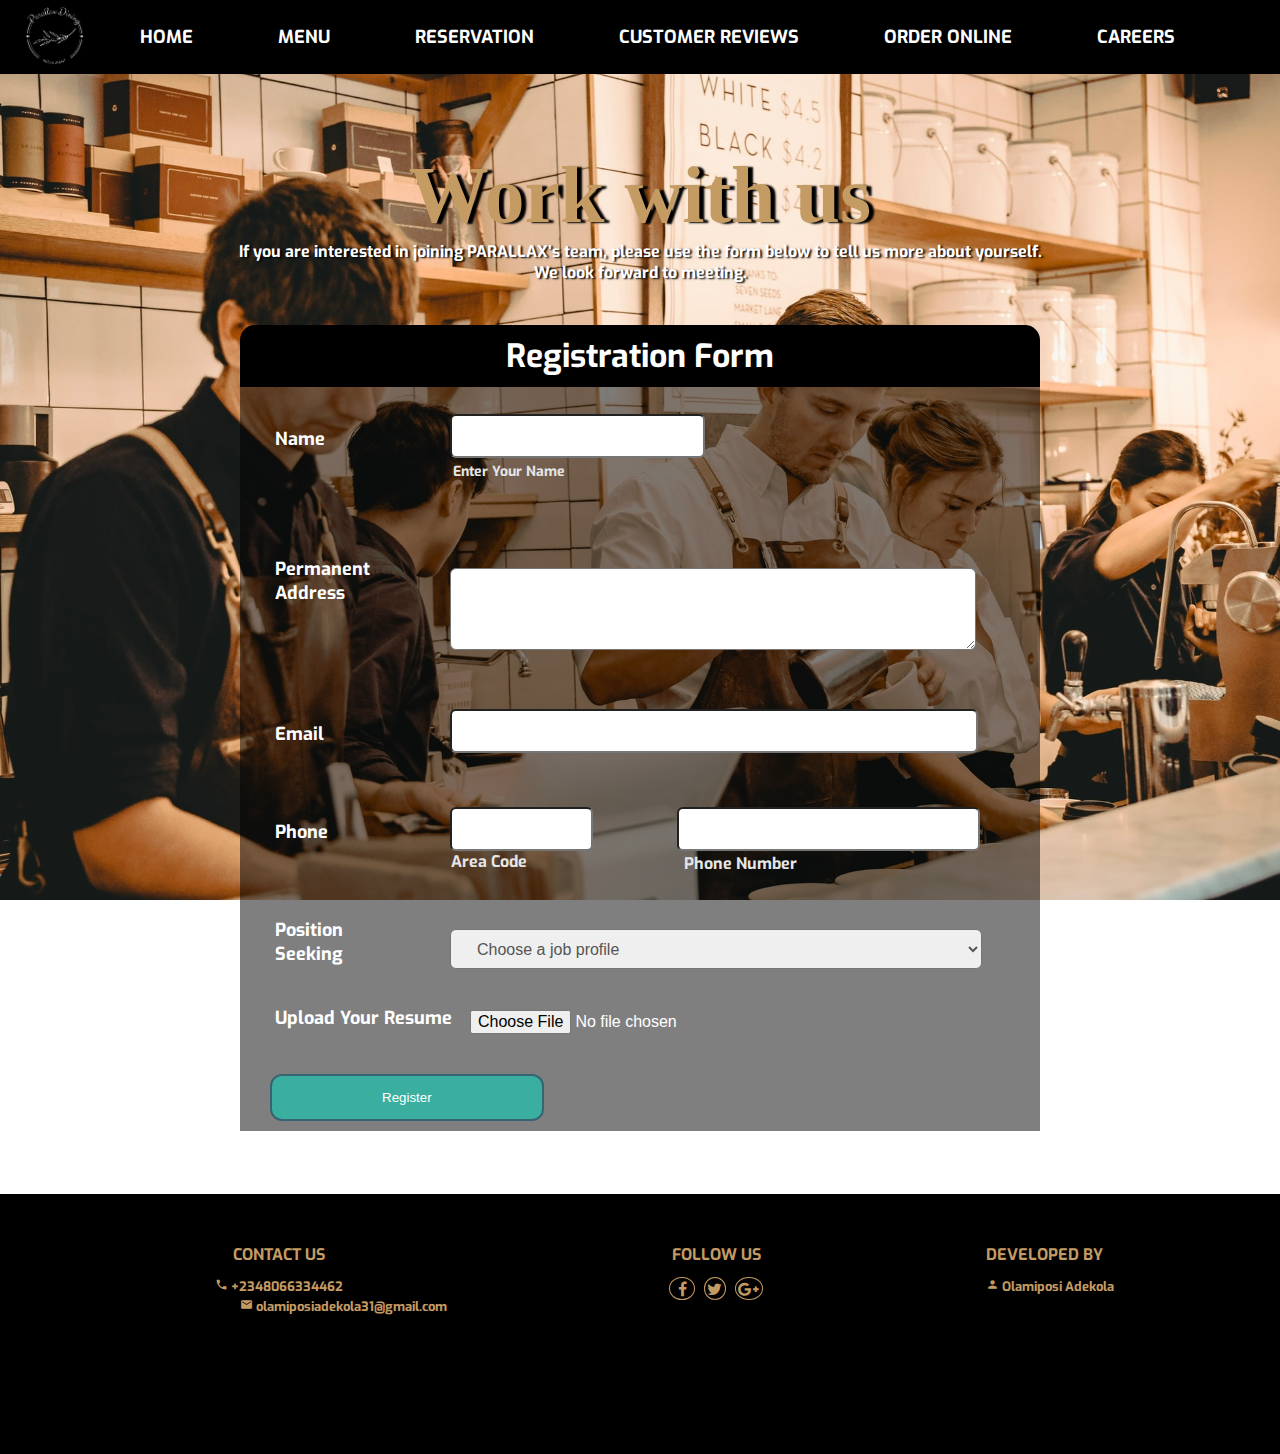
<file: CAREERS.html>
<!DOCTYPE html>
<html lang="en">
<head>
    <meta charset="UTF-8">
    <meta http-equiv="X-UA-Compatible" content="IE=edge">
    <meta name="viewport" content="width=device-width, initial-scale=1.0">
    <title>CAREERS with Parallax</title>
    <link rel="stylesheet" href="css/careers_style.css">
   
        <!-- navbar css -->
        <link rel="stylesheet" href="css/Navbar_Style.css">
        <!-- footer css -->
        <link rel="stylesheet" href="css/Footer_style.css">

    <!-- to add google icons -->
    <link rel="stylesheet" href="https://fonts.googleapis.com/icon?family=Material+Icons">

    <!-- to add social media icons -->
       <link href="https://netdna.bootstrapcdn.com/font-awesome/4.0.1/css/font-awesome.css" rel="stylesheet">
   
</head>
<body>

    
        <!-- OUR NAVIGATION BAR -->
  
        <div>
            <ul class="topnav">
                <li> <div class="closeheads">
             
                    <img src="images/Nature Flower Red beauty salon stamp Logo .png" width="100px">
                </div></li>
            <li> <a href="index.html" class="navig1">HOME </a></li>
            <li> <a href="menu.html" class="navig1" >MENU </a></li>
            <li> <a href="Reservation.html" class="navig1">RESERVATION </a></li>
            <li> <a href="REVIEWS.html" class="navig1">CUSTOMER REVIEWS </a></li>
            <li> <a href="OrderOnline/orderMenu.html" class="navig1">ORDER ONLINE </a></li>
            <li> <a href="CAREERS.html" class="navig1">CAREERS </a></li>
            </ul>
    
        </div> 
    
<div class="section2">
    <div class="JoinUsIntro">
    <h1 class="curvey"> Work with us </h1>
 <p>If you are interested in joining PARALLAX’s team, please use the form below to tell us more about yourself. <br>
     We look forward to meeting. <p> 
     </div>
<Br><BR>
    <div class="regform"><h1>Registration Form</h1></div>
    <div class="main">
        <form action="CAREERSphp.php" method="post"> 
            <div id="name">
                <h2 class="name">Name</h2>
                <input class="firstname" type="text" name="name" value required><br>
                <label class="firstlabel">Enter your Name</label>
            </div>

            <h2 class="name">Permanent Address</h2>
            <textarea class="address" name="address" row="8" cols="40" value required></textarea>

            <h2 class="name">Email</h2>
            <input class="email" type="text" name="email" value required>

            <h2 class="name">Phone</h2>
            <input class="code" type="text" name="area_code" value required>
            <label class="area-code">Area Code</label>
            <input class="number" type="text" name="phoneno" value required>
            <label class="phone-number">Phone Number</label>

            <h2 class="name">Position Seeking</h2>
            <select class="option" name="position" value required>>
                <option disabled="disabled" selected="selected" value=" ">Choose a job profile</option>
                <option value="Restaurant Manager">Restautant Manager</option>
                <option value="Head Chef">Head Chef</option>
                <option value="Host">Host</option>
                <option value="Bar Tender">Bar Tender</option>
                <option value="Cashier">Cashier</option>
                <option value="Busser">Busser</option>
                <option value="Server">Server</option>

            </select>

                <h2 id="student">Upload Your Resume</h2>
                <input class="file" type="file" name="Resume" value="" accept="application/pdf" value required>

            <button type="submit" name="submit">Register</button>

    <!-- USING PHP TO MAKE THE PAGE DYNAMIC 

      <?php
      //Taking in the user data

  
        
        if (isset($_POST['submit'])) {
            
            $name = $_POST['name'];
            $address = $_POST['address'];                
            $email=$_POST['email'];
            $area_code=$_POST['area_code'];
            $phoneno=$_POST['phoneno'];
            $position=$_POST['position'];
            $resume=$_POST['Resume'];

              
        
        // Connecting to the Database

        //these are the by default values we use on our local server.
        //Once the website goes to the public domain the username and server names change
            $servername="localhost";
            $username="root";
            $password="";
        //Name of the DataBase we want to use
            $database="PARALLAX USER DATA";

        //Creating a connection with MySql i.e., connecting the user data with database

        //the function used to connect is myseli_connect and it takes the 4 parameters defined above
            $conn=mysqli_connect($servername, $username, $password, $database);
        
        //mysqli_connect gives a bool value of true or false
        #if sql connects successfully, insert the data else display error

            if ($conn) {
            //Submitting user response to our database
            //SQL query to be executed
            $sql="INSERT INTO `careers`(`Name`, `Address`, `Email`, `Area Code`, `Phone Number`, `Position`,`Resume`) VALUES ('$name','$address','$email','$area_code','$phoneno','$position','$resume')" ;
                              //table name            //columns                                                             //Different cases or row data


            //making a query connect the database to the page
            $result= mysqli_query($conn, $sql);

            // Add a new booking to the Table reservation database and Provide response to the user.
            if ($result) {
            echo "<strong> Hey $name!  <strong> We have successfully received your details!";
            echo "<br> Expect a response from us in next 5 working days";
            } 
        }

            else {
                echo "Error in storing your details :| ".
                mysqli_error($conn);
                        }
        }
        ?>
    -->

        </form>


    </div>
    <br>
    <br>
    <br>
    
</div>
    
        <!-- footer of the WebPage -->
        <footer>
            <ul>
            <li class="footerli">
                <div class="li1">  
                    <h5 class="newfont">CONTACT US</h5>
                 
                 
                        <div class="newfont" style="font-size:13px">
                            <span class="material-icons" id="smallicon">
                                phone
                                </span>
                            +2348066334462
                            <br>
                            <div>
                            <span class="material-icons" id="smallicon">
                                alternate_email
                                </span>
                                olamiposiadekola31@gmail.com
                            </div>
                        </div>
                
                    
                          
                           
                       
                </div>

            </li>
            <li class="footerli">
                <div class="li2">  
                    <h5 class="newfont">FOLLOW US</h5>
                
                
                        <!-- adding social media icons -->
                        <div >

                            <i class="fa fa-facebook circle"></i>
                            <i class="fa fa-twitter circle"></i>
                            <i class="fa fa-google-plus circle"></i>

                        </div>
                          
                           
                       
                </div>

                <li class="footerli">
                    <div class="li3">  
                    <h5 class="newfont">DEVELOPED BY</h5>
                    
                    
                    <!-- adding social media icons -->
                        <div >
                                <span class="material-icons" id="smallicon">person</span> Olamiposi Adekola
                                    <!-- <br>
                                    <span class="material-icons" id="smallicon">
                                         person
                                        </span> Astha Vishnoi
                                        <br>
                                        <span class="material-icons" id="smallicon">
                                            person
                                            </span> Disha Patel

    
                            </div>
                              
                               
                           
                    </div>

            </li>  -->
        </ul>

        </footer>

</body>
</html>
</file>
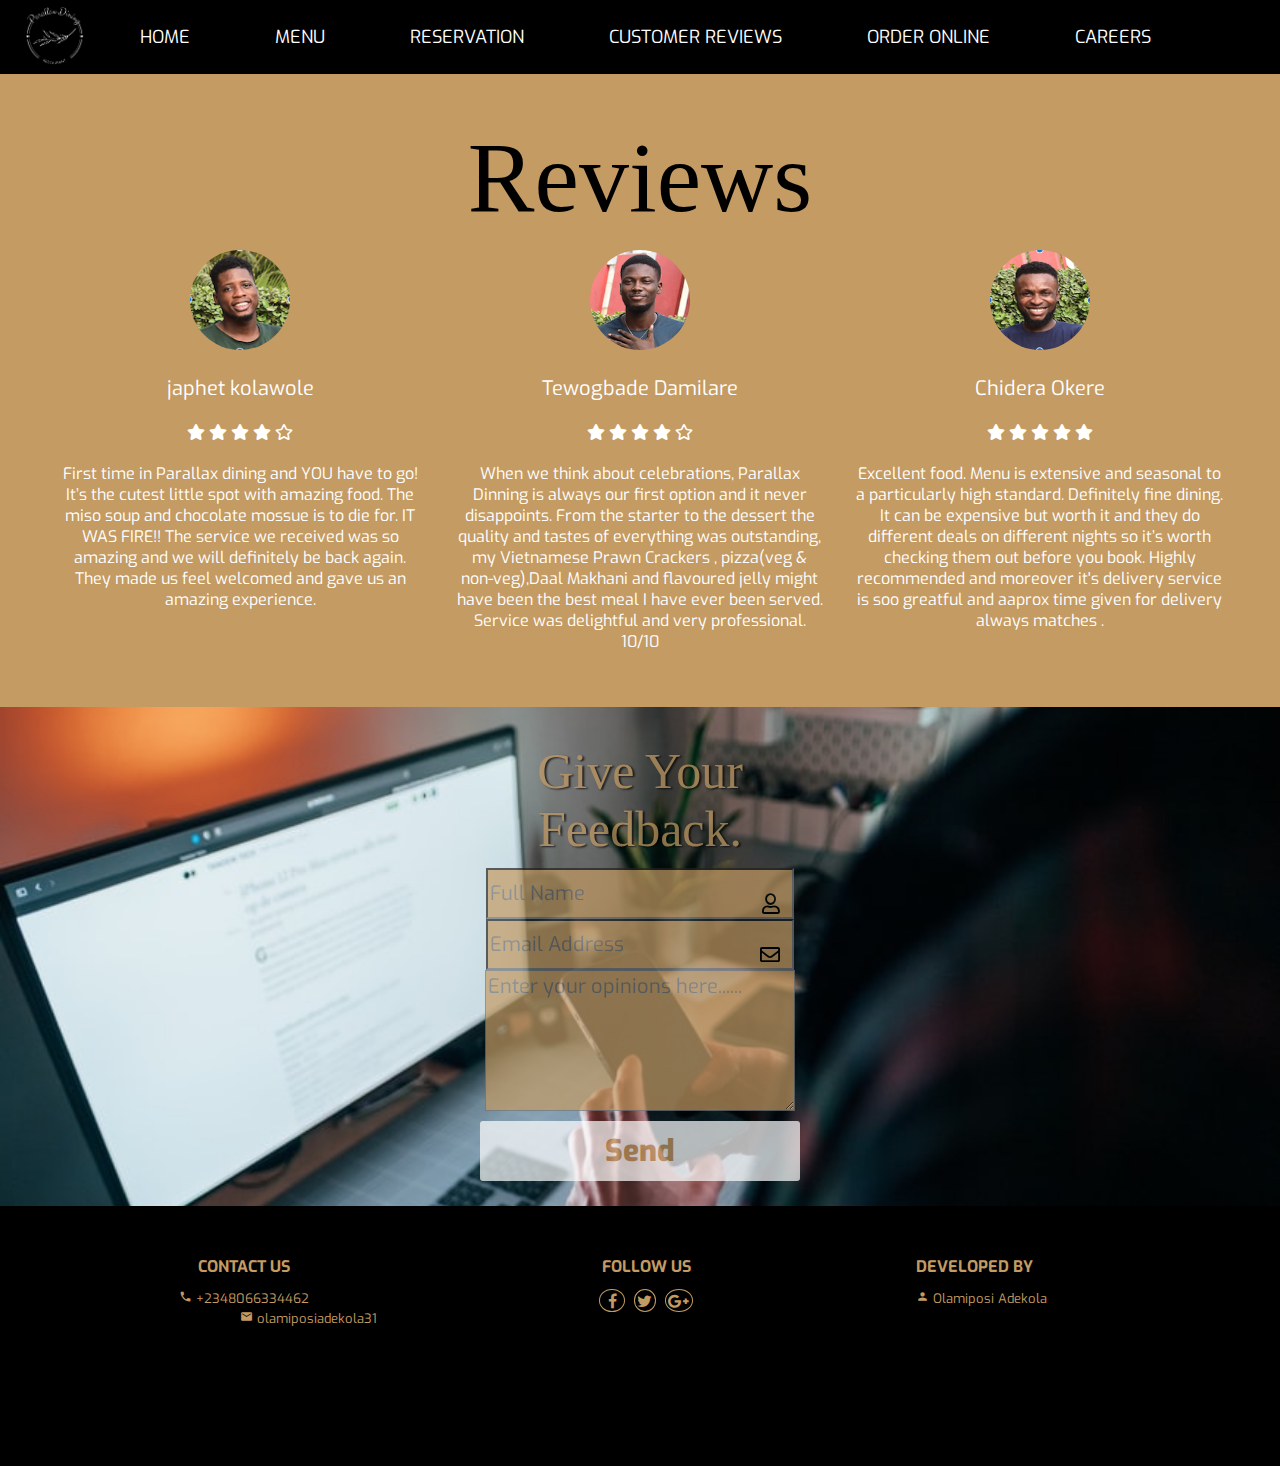
<file: REVIEWS.html>
<!DOCTYPE html>
<html lang="en">
<head>
    <meta charset="UTF-8">
    <meta http-equiv="X-UA-Compatible" content="IE=edge">
    <meta name="viewport" content="width=device-width, initial-scale=1.0">
    <title>CUSTOMER REVIEWS</title>

    <!-- OUR REVIEWS CSS -->
    <link rel="stylesheet" href="css/REVIEWS_STYLING.css"> 
    <link rel="stylesheet" href="css/all.min.css">
    <link rel="stylesheet" href="css/fontawesome.min.css">
    <link rel="stylesheet" href="css/Footer_style.css">
    <!-- navbar css -->
    <link rel="stylesheet" href="css/Navbar_Style.css">
     
    <!-- to add google icons -->
    <link rel="stylesheet" href="https://fonts.googleapis.com/icon?family=Material+Icons">

    <!-- to add social media icons -->
    <link href="https://netdna.bootstrapcdn.com/font-awesome/4.0.1/css/font-awesome.css" rel="stylesheet">
    <title>Paralax Dining</title>
    

</head>
<body>
           <!-- OUR NAVIGATION BAR -->
  
   <!-- OUR NAVIGATION BAR -->
  
   <div>
    <ul class="topnav">
        <li> <div class="closeheads">
     
            <img src="images/Nature Flower Red beauty salon stamp Logo .png" width="100px">
        </div></li>
    <li> <a href="index.html" class="navig1">HOME </a></li>
    <li> <a href="menu.html" class="navig1" >MENU </a></li>
    <li> <a href="Reservation.html" class="navig1">RESERVATION </a></li>
    <li> <a href="REVIEWS.html" class="navig1">CUSTOMER REVIEWS </a></li>
    <li> <a href="OrderOnline/orderMenu.html" class="navig1">ORDER ONLINE </a></li>
    <li> <a href="CAREERS.html" class="navig1">CAREERS </a></li>
    </ul>

<div> 


    <section>  
    <div class="testimonials">
    <h1 class="curvey black">Reviews</h1>
      <div class="inner">                 
            <div class="row">
                <div class="col">
                    <div class="testimonial">
                        <img src="images/japthet.png" width="100px" height="100px" alt=""> 
                            <div class="name">japhet kolawole </div>
                            <div class="stars">

                                <!-- Adding stars to the comments -->

                                <i class="fas fa-star"></i>
                                <i class="fas fa-star"></i>
                                <i class="fas fa-star"></i>
                                <i class="fas fa-star"></i>
                                <i class="far fa-star"></i>
                            </div>

                            <p> First time in Parallax dining and YOU have to go! It’s the cutest little spot with amazing food. The miso soup and chocolate mossue is to die for. IT WAS FIRE!! The service we received was so amazing and we will definitely be back again. They made us feel welcomed and gave us an amazing experience.
                            </p>
                        </div>
                    </div>
                    <div class="col">
                        <div class="testimonial">
                            <img src="images/tewo-codes.png" width ="100px" height="100px" alt="">
                            <div class="name">Tewogbade Damilare</div>
                            <div class="stars">

                            <!-- Adding stars to the comments -->

                                <i class="fas fa-star"></i>
                                <i class="fas fa-star"></i>
                                <i class="fas fa-star"></i>
                                <i class="fas fa-star"></i>
                                <i class="far fa-star"></i>
                            </div>

                            <p>When we think about celebrations, Parallax Dinning is always our first option and it never disappoints. From the starter to the dessert the quality and tastes of everything was outstanding, my Vietnamese Prawn Crackers , pizza(veg & non-veg),Daal Makhani and flavoured jelly  might have been the best meal I have ever been served. Service was delightful and very professional. 10/10
                            </p>
                        </div>
                    </div>
                    <div class="col">
                        <div class="testimonial">
                            <img src="images/chidera.png "width="100px" height="100px" alt="">
                            <div class="name">Chidera Okere</div>
                            <div class="stars">

                            <!-- Adding stars to the comments -->

                                <i class="fas fa-star"></i>
                                <i class="fas fa-star"></i>
                                <i class="fas fa-star"></i>
                                <i class="fas fa-star"></i>
                                <i class="fas fa-star"></i>
                            </div>

                            <p> Excellent food. Menu is extensive and seasonal to a particularly high standard. Definitely fine dining. It can be expensive but worth it and they do different deals on different nights so it’s worth checking them out before you book. Highly recommended and moreover it's delivery service is soo greatful and aaprox time given for delivery always matches  .
                            </p>
                        </div>
                    </div>
                        
                    
                </div>
            </div>
        </section>
     <section class="container_back">
    <div class="container">
        <form action="REVIEWSphp.php" method="post">
            <h1>Give Your Feedback.</h1>
            <div class="id">
                <input type="text" name="name" placeholder="Full Name">

                <!-- Adding user icon -->

                <i class="far fa-user"></i>
            </div>
            <div class="id">
                <input type="email" name="email" placeholder="Email Address">

                <!-- Adding envelope icon -->

                <i class="far fa-envelope"></i>
            </div>
            <textarea cols="15" rows="5" name="review" placeholder="Enter your opinions here......"></textarea>
            <button type="submit" name="submit">Send</button>

        <!-- USING PHP TO MAKE THE PAGE DYNAMIC 
      <?php
      //Taking in the user data

        if (isset($_POST['submit'])) {
            $name = $_POST['name'];
            $email = $_POST['email'];                
            $review=$_POST['review'];
              
        
        // Connecting to the Database

        //these are the by default values we use on our local server.
        //Once the website goes to the public domain the username and server names change
            $servername="localhost";
            $username="root";
            $password="";
        //Name of the DataBase we want to use
            $database="PARALLAX USER DATA";

        //Creating a connection with MySql i.e., connecting the user data with database

        //the function used to connect is myseli_connect and it takes the 4 parameters defined above
            $conn=mysqli_connect($servername, $username, $password, $database);
        
        //mysqli_connect gives a bool value of true or false
        #if sql connects successfully, insert the data else display error

            if ($conn) {
            //Submitting user response to our database
            //SQL query to be executed
            $sql="INSERT INTO customerreviews ( `Name`, `Email`, `Review`) VALUES ('$name','$email','$review')";
                                //table name            //columns                       //Different cases or row data


            //making a query be connecting the database to the page
            $result= mysqli_query($conn, $sql);

            // Add a new booking to the Table reservation database and Provide response to the user.
            if ($result) {
            echo "Thanks for submitting your review $name";
            } 
            else {
            echo "Error in storing your review :|  ".
            mysqli_error($conn);
                    }
                }
            }
        ?>
        -->
        </form>
        </div>

    </section>
        




     <!-- footer of the WebPage -->
     <footer>
        <ul>
        <li class="footerli">
        <div class="li1">  
            <h5 class="newfont">CONTACT US</h5>                     
                    <div class="newfont" style="font-size:13px">
                      <span class="material-icons" id="smallicon">
                                phone
                                </span>
                            +2348066334462
                            <br>
                     
                    <div>        
                        <span class="material-icons" id="smallicon">
                                alternate_email
                                </span>
                                olamiposiadekola31
                            </div>
                    </div>   
                </div>
            </li>
            <li class="footerli">
                <div class="li2">  
                    <h5 class="newfont">FOLLOW US</h5>

                        <!-- adding social media icons -->
                        <div >
                            <i class="fa fa-facebook circle"></i>
                            <i class="fa fa-twitter circle"></i>
                            <i class="fa fa-google-plus circle"></i>
                        </div>
                </div>

            <li class="footerli">
                <div class="li3">  
                    <h5 class="newfont">DEVELOPED BY</h5>

                        <!-- adding social media icons -->
                        
                        <div >
                            <span class="material-icons" id="smallicon">person</span> Olamiposi Adekola
                            <br>
            </ul>
        </footer>
</body>
</html>
</file>
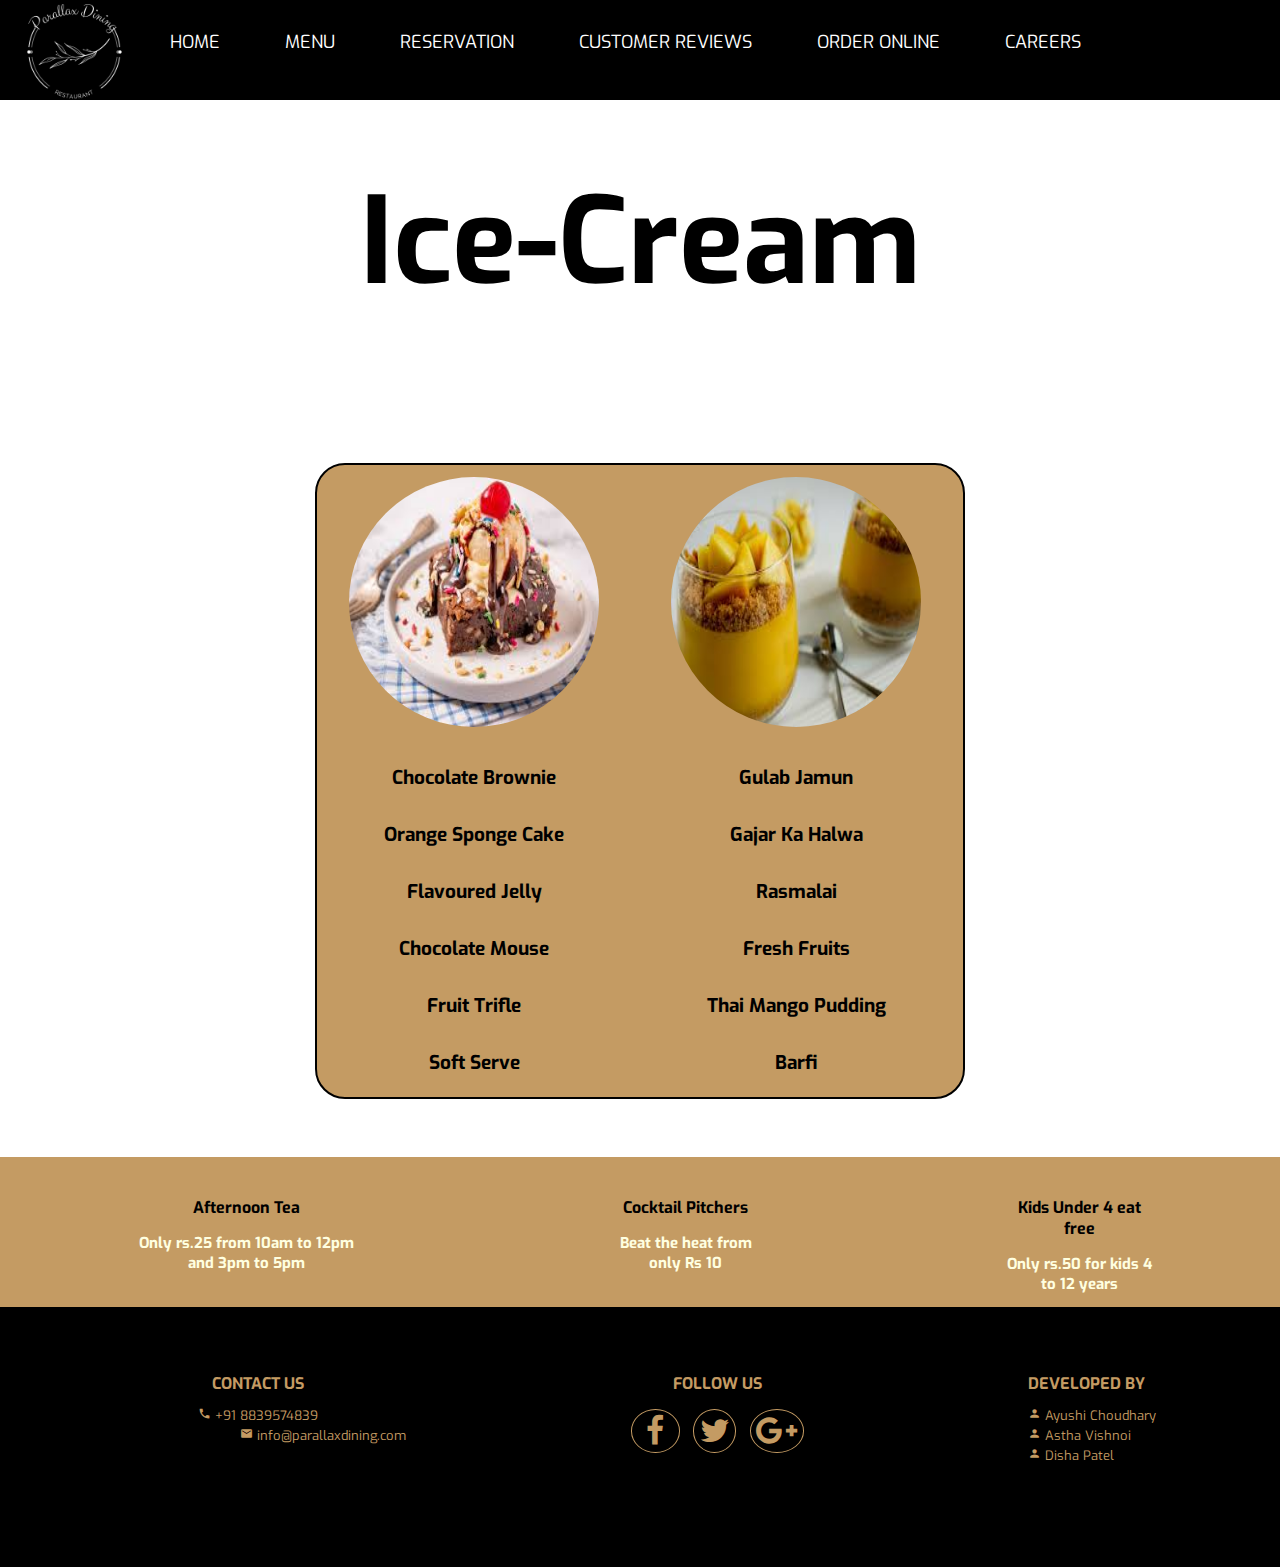
<file: Menu_SubPages/Desserts.html>
<!DOCTYPE html>
<html lang="en">

<head>
    <meta charset="UTF-8">
    <meta http-equiv="X-UA-Compatible" content="IE=edge">
    <meta name="viewport" content="width=device-width, initial-scale=1.0">
    <title>Desseret</title>
    <!-- to add google icons -->
    <link rel="stylesheet" href="https://fonts.googleapis.com/icon?family=Material+Icons">

    <!-- to add social media icons -->
    <link href="https://netdna.bootstrapcdn.com/font-awesome/4.0.1/css/font-awesome.css" rel="stylesheet">
    <title>Paralax Dining</title>

    <!-- OUR MAIN CSS -->
    <link rel="stylesheet" href="list_style.css">
    <link rel="stylesheet" href="../css/Footer_style.css">
</head>

<body>

    <center>
        <!-- OUR NAVIGATION BAR -->

        <div>
            <ul class="topnav">
                <li>
                    <div class="closeheads">

                        <img src="../images/Nature Flower Red beauty salon stamp Logo .png" width="100px">
                    </div>
                </li>
                <li> <a href="../index.html" class="navig1">HOME </a></li>
                <li> <a href="../menu.html" class="navig1">MENU </a></li>
                <li> <a href="../Reservation.html" class="navig1">RESERVATION </a></li>
                <li> <a href="../REVIEWS.html" class="navig1">CUSTOMER REVIEWS </a></li>
                <li> <a href="../OrderOnline/orderMenu.html " class="navig1">ORDER ONLINE </a></li>
                <li> <a href="../CAREERS.html" class="navig1">CAREERS </a></li>
            </ul>

            <br>
            <br>
            <br>


            <h2 class="pulsate">

                <center>Ice-Cream</center>
            </h2>


            <br> <br>

            <center>
                <table>
                    <tr>
                        <section id="image">
                            <td> <img id="img" src="Brownie.jpg"></img>
                            </td>
                            <td> <img id="img" src="iceCream.jpg"></img</td>

                        </section>
                    </tr>


                    <tr>
                        <td>Chocolate Brownie</td>
                        <td> Gulab Jamun</td>
                    </tr>
                    <tr>
                        <td> Orange Sponge Cake</td>
                        <td> Gajar Ka Halwa</td>
                    </tr>
                    <tr>
                        <td> Flavoured Jelly</td>
                        <td>Rasmalai</td>
                    </tr>
                    <tr>
                        <td> Chocolate Mouse</td>
                        <td> Fresh Fruits</td>
                    </tr>
                    <tr>
                        <td>Fruit Trifle</td>
                        <td> Thai Mango Pudding</td>
                    </tr>
                    <tr>
                        <td> Soft Serve
                            <Ice-Cream></Ice-Cream>
                        </td>
                        <td>Barfi</td>
                    </tr>


            </center>
            </table> <br>
            <br>
            <div class="Offers">
                <ul>
                    <li>
                        <div class="item" id="item-1">
                            Afternoon Tea
                            <p>Only rs.25 from 10am to 12pm and 3pm to 5pm </p>
                        </div>

                    </li>
                    <li>

                        <div class="item" id="item-2"> Cocktail Pitchers
                            <p> Beat the heat from only Rs 10</p>
                        </div>

                    </li>
                    <li>
                        <div class="item" id="item-3"> Kids Under 4 eat free
                            <p> Only rs.50 for kids 4 to 12 years </p>
                        </div>

                    </li>
                </ul>
            </div>

            <!-- footer of the WebPage -->
            <footer>
                <ul>
                    <li class="footerli">
                        <div class="li1">
                            <h5 class="newfont">CONTACT US</h5>


                            <div class="newfont" style="font-size:13px">
                                <span class="material-icons" id="smallicon">
                                phone
                                </span> +91 8839574839
                                <br>
                                <div>
                                    <span class="material-icons" id="smallicon">
                                alternate_email
                                </span> info@parallaxdining.com
                                </div>
                            </div>





                        </div>

                    </li>
                    <li class="footerli">
                        <div class="li2">
                            <h5 class="newfont">FOLLOW US</h5>


                            <!-- adding social media icons -->
                            <div>

                                <i class="fa fa-facebook circle"></i>
                                <i class="fa fa-twitter circle"></i>
                                <i class="fa fa-google-plus circle"></i>

                            </div>



                        </div>

                        <li class="footerli">
                            <div class="li3">
                                <h5 class="newfont">DEVELOPED BY</h5>


                                <!-- adding social media icons -->
                                <div>
                                    <span class="material-icons" id="smallicon">person</span> Ayushi Choudhary
                                    <br>
                                    <span class="material-icons" id="smallicon">
                                        person
                                        </span> Astha Vishnoi
                                    <br>
                                    <span class="material-icons" id="smallicon">
                                            person
                                            </span> Disha Patel


                                </div>



                            </div>

                        </li>
                </ul>

            </footer>



        </div>
</body>

</html>
</file>
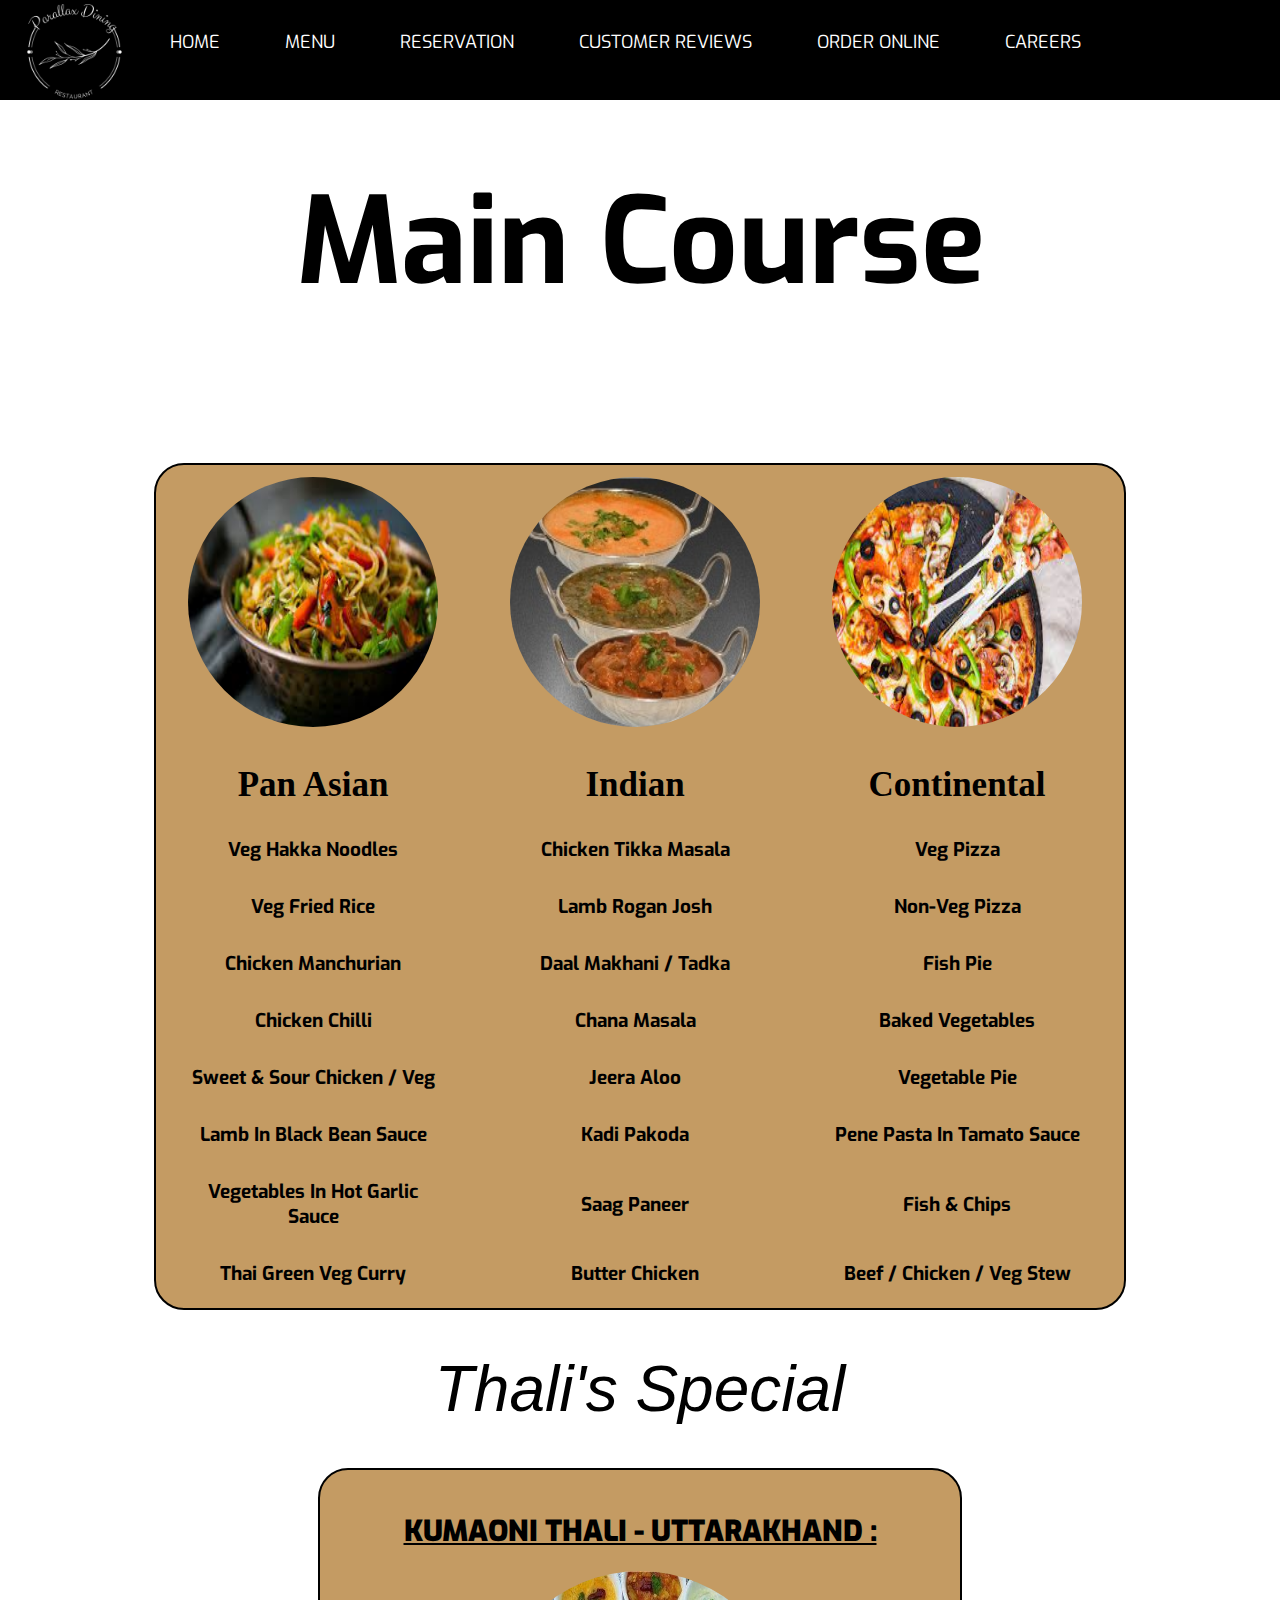
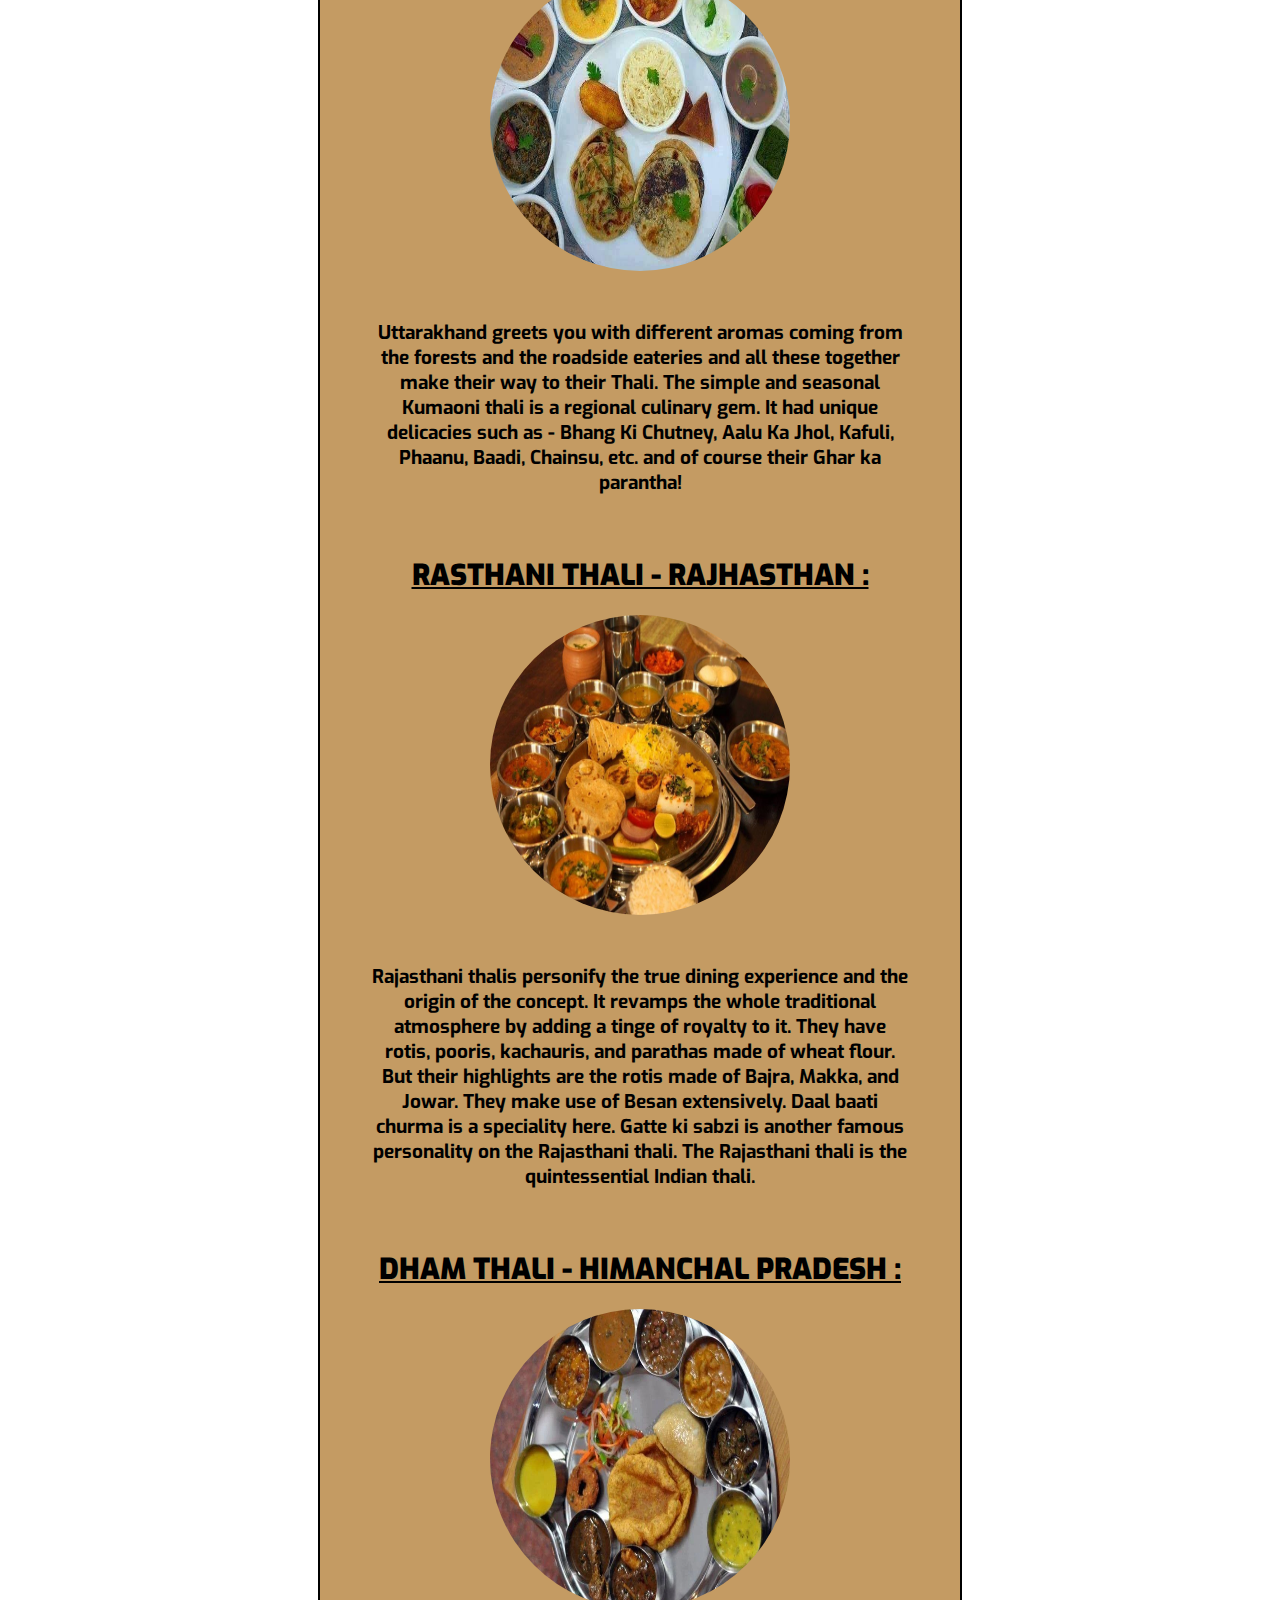
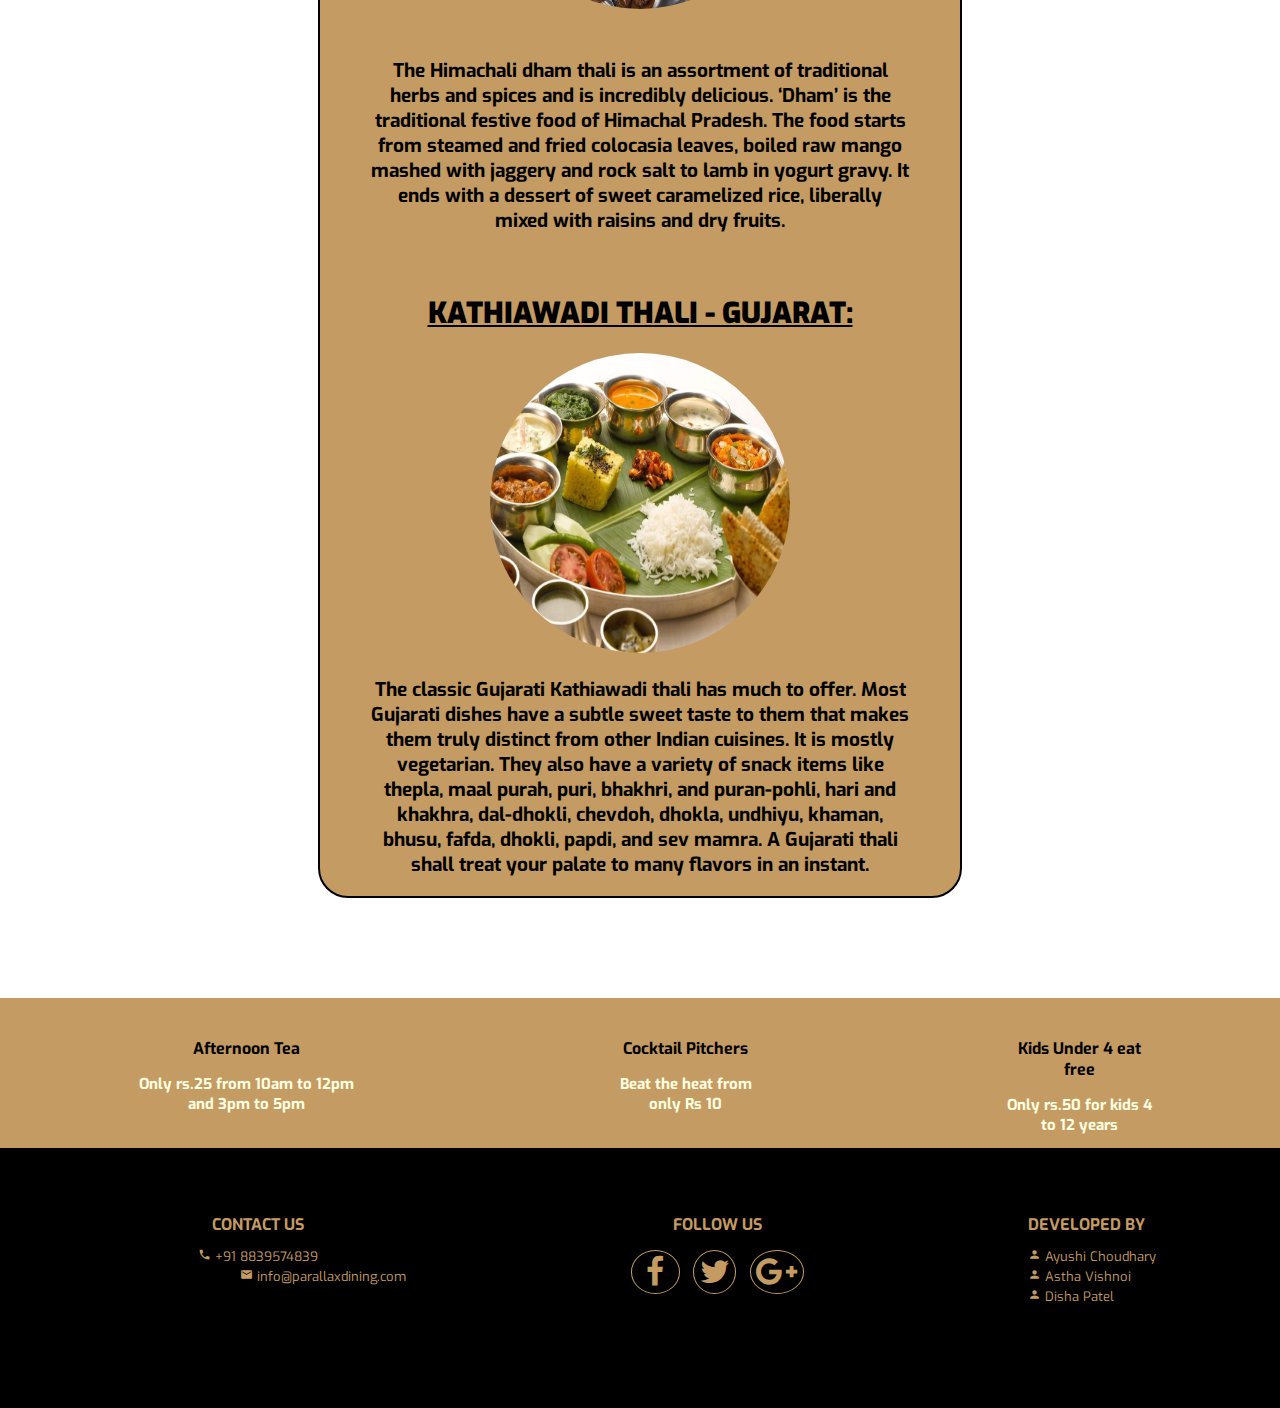
<file: Menu_SubPages/Main_Course.html>
<!DOCTYPE html>
<html lang="en">

<head>
    <meta charset="UTF-8">
    <meta http-equiv="X-UA-Compatible" content="IE=edge">
    <meta name="viewport" content="width=device-width, initial-scale=1.0">
    <title>Main Course</title>
    <!-- to add google icons -->
    <link rel="stylesheet" href="https://fonts.googleapis.com/icon?family=Material+Icons">

    <!-- to add social media icons -->
    <link href="https://netdna.bootstrapcdn.com/font-awesome/4.0.1/css/font-awesome.css" rel="stylesheet">
    <title>Paralax Dining</title>

    <!-- OUR MAIN CSS -->
    <link rel="stylesheet" href="list_style.css">
    <link rel="stylesheet" href="../css/Footer_style.css">
</head>

<body>

    <center>
        <!-- OUR NAVIGATION BAR -->

        <div>
            <ul class="topnav">
                <li>
                    <div class="closeheads">


                        <img src="../images/Nature Flower Red beauty salon stamp Logo .png" width="100px">
                    </div>
                </li>
               <li> <a href="../index.html" class="navig1">HOME </a></li>
                <li> <a href="../menu.html" class="navig1">MENU </a></li>
                <li> <a href="../Reservation.html" class="navig1">RESERVATION </a></li>
                <li> <a href="../REVIEWS.html" class="navig1">CUSTOMER REVIEWS </a></li>
                <li> <a href="../OrderOnline/orderMenu.html " class="navig1">ORDER ONLINE </a></li>
                <li> <a href="../CAREERS.html" class="navig1">CAREERS </a></li>
            </ul>

            <br>
            <br>
            <br>

            <h2 class="pulsate">

                <center>Main Course</center>
            </h2>

            <link rel="preconnect" href="https://fonts.googleapis.com">
            <br> <br>

            <center>
                <table>
                    <tr>
                        <section id="image">
                            <td> <img id="img" src="Hakka.jpg"></img>
                            </td>
                            <td> <img id="img" src="Gadhai.jpg"></img</td>
                                <td> <img id="img" src="pizza.jpg"></img>
                                </td>
                        </section>
                    </tr>

                    <tr>
                        <th> Pan Asian</th>
                        <th> Indian</th>
                        <th> Continental</th>
                    </tr>
                    <tr>
                        <td> Veg Hakka Noodles</td>
                        <td> Chicken Tikka Masala</td>
                        <td> Veg Pizza</td>
                    </tr>
                    <tr>
                        <td> Veg Fried Rice</td>
                        <td> Lamb Rogan Josh</td>
                        <td> Non-Veg Pizza</td>
                    </tr>
                    <tr>
                        <td> Chicken Manchurian</td>
                        <td>Daal Makhani / Tadka</td>
                        <td> Fish Pie</td>
                    </tr>
                    <tr>
                        <td> Chicken Chilli</td>
                        <td> Chana Masala</td>
                        <td> Baked Vegetables</td>
                    </tr>
                    <tr>
                        <td>Sweet & Sour Chicken / Veg</td>
                        <td> Jeera Aloo</td>
                        <td> Vegetable Pie</td>
                    </tr>
                    <tr>
                        <td> Lamb In Black Bean Sauce</td>
                        <td>Kadi Pakoda</td>
                        <td> Pene Pasta In Tamato Sauce</td>
                    </tr>
                    <tr>
                        <td>Vegetables In Hot Garlic Sauce</td>
                        <td>Saag Paneer</td>
                        <td> Fish & Chips</td>
                    </tr>
                    <tr>
                        <td> Thai Green Veg Curry</td>
                        <td> Butter Chicken</td>
                        <td> Beef / Chicken / Veg Stew </td>
                    </tr>

            </center>
            </table> <br>
            <br>
            <center>
                <h id="thali-hd"> <i>Thali's Special</i></h><br><br><br>
                <section id="thali">
                    <br><br>
                    <div class="thali1">
                        <h><b><u> KUMAONI THALI - UTTARAKHAND :</u></b></h><br><br>
                        <img src="KumaoniThali.jpg" id="img1">
                        <p class="thali-details">
                            <br> Uttarakhand greets you with different aromas coming from the forests and the roadside eateries and all these together make their way to their Thali. The simple and seasonal Kumaoni thali is a regional culinary gem. It
                            had unique delicacies such as - Bhang Ki Chutney, Aalu Ka Jhol, Kafuli, Phaanu, Baadi, Chainsu, etc. and of course their Ghar ka parantha!</p>
                    </div>
                    <br><br>
                    <div class="thali1">
                        <h><b><u> RASTHANI THALI - RAJHASTHAN :</u></b></h><br><br>
                        <img src="RajasthaniThali.jpg" id="img1">
                        <p class="thali-details">
                            <br> Rajasthani thalis personify the true dining experience and the origin of the concept. It revamps the whole traditional atmosphere by adding a tinge of royalty to it. They have rotis, pooris, kachauris, and parathas made
                            of wheat flour. But their highlights are the rotis made of Bajra, Makka, and Jowar. They make use of Besan extensively. Daal baati churma is a speciality here. Gatte ki sabzi is another famous personality on the Rajasthani
                            thali. The Rajasthani thali is the quintessential Indian thali.</p>
                    </div>
                    <br><br>
                    <div class="thali1">
                        <h><b> <u> DHAM THALI - HIMANCHAL PRADESH :</u></b></h><br><br>
                        <img src="HIMACHALI DHAM THALI.jpg" id="img1">
                        <p class="thali-details">
                            <br> The Himachali dham thali is an assortment of traditional herbs and spices and is incredibly delicious. ‘Dham’ is the traditional festive food of Himachal Pradesh. The food starts from steamed and fried colocasia leaves,
                            boiled raw mango mashed with jaggery and rock salt to lamb in yogurt gravy. It ends with a dessert of sweet caramelized rice, liberally mixed with raisins and dry fruits.</p>
                    </div>
                    <br><br>
                    <div class="thali1">
                        <h><b> <u>KATHIAWADI THALI - GUJARAT:</u></b></h><br><br>
                        <img src="KathiwadiThali.jpg" id="img1">
                        <p class="thali-details">
                            The classic Gujarati Kathiawadi thali has much to offer. Most Gujarati dishes have a subtle sweet taste to them that makes them truly distinct from other Indian cuisines. It is mostly vegetarian. They also have a variety of snack items like thepla, maal
                            purah, puri, bhakhri, and puran-pohli, hari and khakhra, dal-dhokli, chevdoh, dhokla, undhiyu, khaman, bhusu, fafda, dhokli, papdi, and sev mamra. A Gujarati thali shall treat your palate to many flavors in an instant.</p>
                    </div>
                </section>
            </center>
            <br><br><br><br>


            <div class="Offers">
                <ul>
                    <li>
                        <div class="item" id="item-1">
                            Afternoon Tea
                            <p>Only rs.25 from 10am to 12pm and 3pm to 5pm </p>
                        </div>

                    </li>
                    <li>

                        <div class="item" id="item-2"> Cocktail Pitchers
                            <p> Beat the heat from only Rs 10</p>
                        </div>

                    </li>
                    <li>
                        <div class="item" id="item-3"> Kids Under 4 eat free
                            <p> Only rs.50 for kids 4 to 12 years </p>
                        </div>

                    </li>
                </ul>
            </div>

            <!-- footer of the WebPage -->
            <footer>
                <ul>
                    <li class="footerli">
                        <div class="li1">
                            <h5 class="newfont">CONTACT US</h5>


                            <div class="newfont" style="font-size:13px">
                                <span class="material-icons" id="smallicon">
                            phone
                            </span> +91 8839574839
                                <br>
                                <div>
                                    <span class="material-icons" id="smallicon">
                            alternate_email
                            </span> info@parallaxdining.com
                                </div>
                            </div>





                        </div>

                    </li>
                    <li class="footerli">
                        <div class="li2">
                            <h5 class="newfont">FOLLOW US</h5>


                            <!-- adding social media icons -->
                            <div>

                                <i class="fa fa-facebook circle"></i>
                                <i class="fa fa-twitter circle"></i>
                                <i class="fa fa-google-plus circle"></i>

                            </div>



                        </div>

                        <li class="footerli">
                            <div class="li3">
                                <h5 class="newfont">DEVELOPED BY</h5>


                                <!-- adding social media icons -->
                                <div>
                                    <span class="material-icons" id="smallicon">person</span> Ayushi Choudhary
                                    <br>
                                    <span class="material-icons" id="smallicon">
                                    person
                                    </span> Astha Vishnoi
                                    <br>
                                    <span class="material-icons" id="smallicon">
                                        person
                                        </span> Disha Patel


                                </div>



                            </div>

                        </li>
                </ul>

            </footer>

        </div>
</body>

</html>
</file>
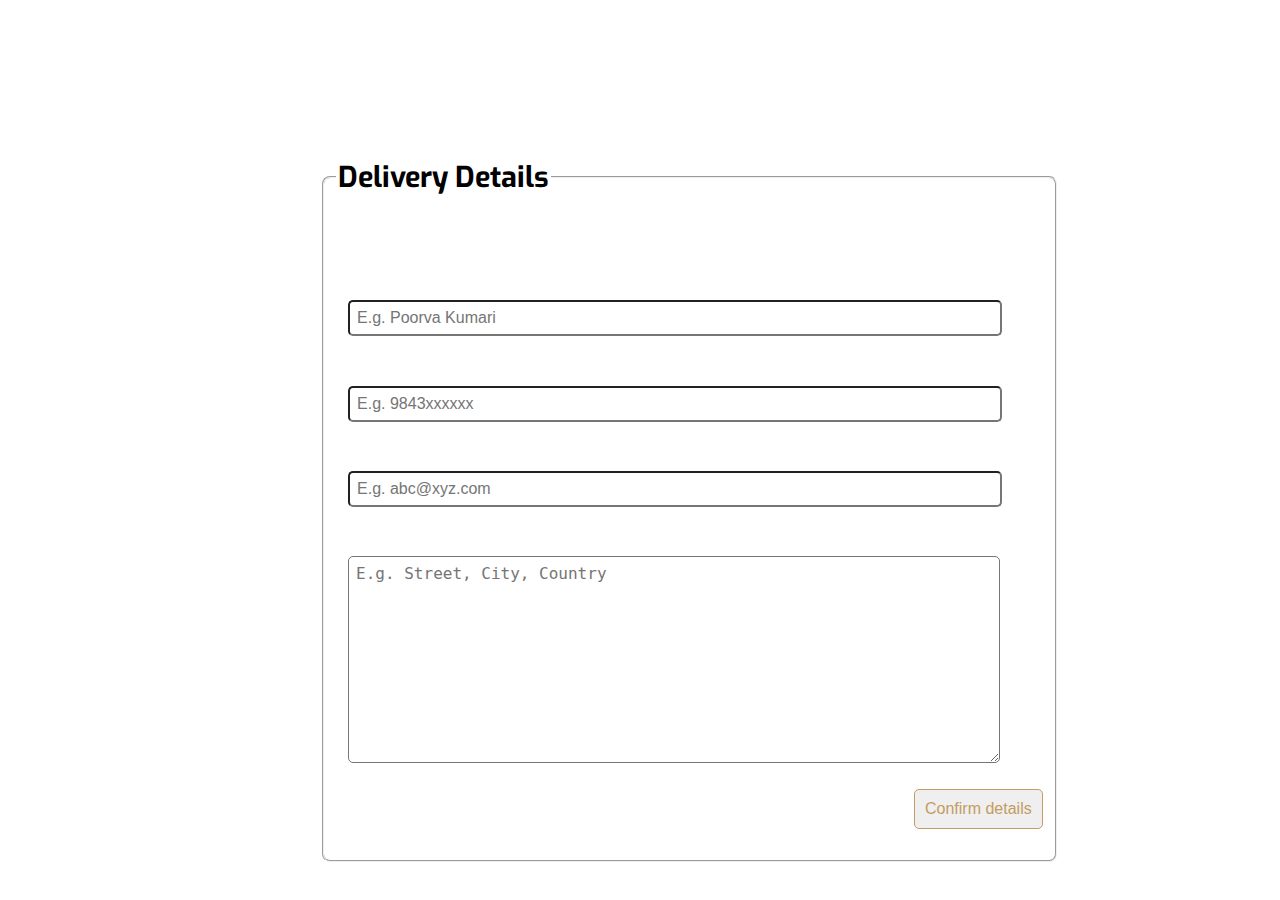
<file: OrderOnline/orderDetails.html>
<!DOCTYPE html>
<html lang="en">

<head>
    <meta charset="UTF-8">
    <meta http-equiv="X-UA-Compatible" content="IE=edge">
    <meta name="viewport" content="width=device-width, initial-scale=1.0">
    <title>Order Online</title>
    <link rel="stylesheet" href="style_order_online.css">
    <script src='valid.js' async></script>

</head>

<body id="deliveryBG">
    <center>
        <br>
        <h style="font-size: 50px;"><b> <u>Order Info</u></b></h>
    </center>
    <br><br>
    <form class="order" name="detailsform" autocomplete="off" onsubmit="return hideAllErrors();">
        <fieldset>
            <legend>
                <h3>Delivery Details </h3>
            </legend><br><br>
            <div class="order-label">Full Name</div>
            <input type="text" name="full-name" placeholder="E.g. Poorva Kumari" class="input-responsive" required>
            <span class="feedback"></span>
            <div class="order-label">Phone Number</div>
            <input type="tel" name="contact" placeholder="E.g. 9843xxxxxx" class="input-responsive" required>
            <span class="feedback"></span>
            <div class="order-label">Email</div>
            <input type="email" name="email" placeholder="E.g. abc@xyz.com" value="" class="input-responsive" required>
            <span class="feedback" id="Email"></span>
            <div class="order-label">Address</div>
            <textarea name="address" rows="10" placeholder="E.g. Street, City, Country" class="input-responsive" required></textarea>
            <span class="feedback"></span>
            <input type="submit" name="submit" value="Confirm details" class="btn btn-primary btn-submit" id="submit">
            <br><br>
        </fieldset>
    </form>

   
</body>

</html>
</file>
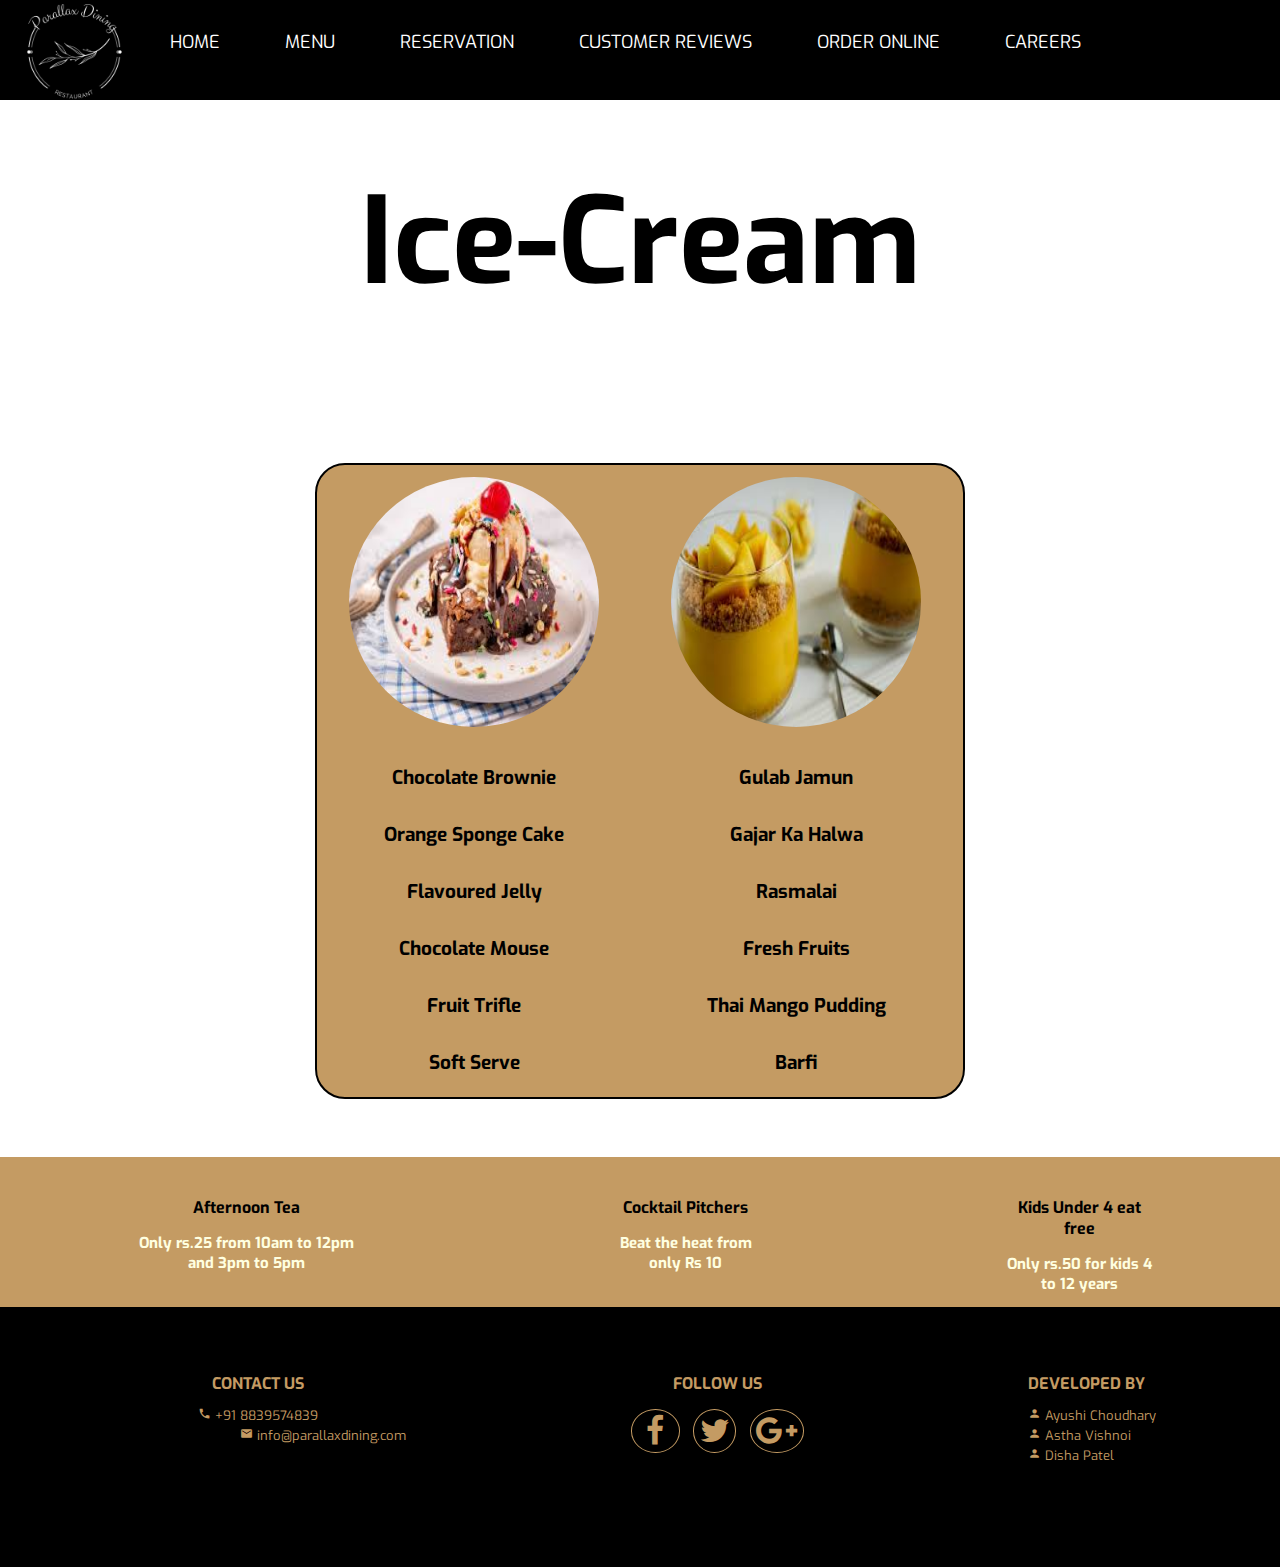
<file: PARALLAXDINING/Menu_SubPages/Desserts.html>
<!DOCTYPE html>
<html lang="en">

<head>
    <meta charset="UTF-8">
    <meta http-equiv="X-UA-Compatible" content="IE=edge">
    <meta name="viewport" content="width=device-width, initial-scale=1.0">
    <title>Desseret</title>
    <!-- to add google icons -->
    <link rel="stylesheet" href="https://fonts.googleapis.com/icon?family=Material+Icons">

    <!-- to add social media icons -->
    <link href="https://netdna.bootstrapcdn.com/font-awesome/4.0.1/css/font-awesome.css" rel="stylesheet">
    <title>Paralax Dining</title>

    <!-- OUR MAIN CSS -->
    <link rel="stylesheet" href="list_style.css">
    <link rel="stylesheet" href="../css/Footer_style.css">
</head>

<body>

    <center>
        <!-- OUR NAVIGATION BAR -->

        <div>
            <ul class="topnav">
                <li>
                    <div class="closeheads">

                        <img src="../images/Nature Flower Red beauty salon stamp Logo .png" width="100px">
                    </div>
                </li>
                <li> <a href="../PARALLEX DINING.html" class="navig1">HOME </a></li>
                <li> <a href="../menu.html" class="navig1">MENU </a></li>
                <li> <a href="../Reservationphp.php" class="navig1">RESERVATION </a></li>
                <li> <a href="../REVIEWSphp.php" class="navig1">CUSTOMER REVIEWS </a></li>
                <li> <a href="../OrderOnline/orderMenu.html " class="navig1">ORDER ONLINE </a></li>
                <li> <a href="../CAREERSphp.php" class="navig1">CAREERS </a></li>
            </ul>

            <br>
            <br>
            <br>


            <h2 class="pulsate">

                <center>Ice-Cream</center>
            </h2>


            <br> <br>

            <center>
                <table>
                    <tr>
                        <section id="image">
                            <td> <img id="img" src="Brownie.jpg"></img>
                            </td>
                            <td> <img id="img" src="iceCream.jpg"></img</td>

                        </section>
                    </tr>


                    <tr>
                        <td>Chocolate Brownie</td>
                        <td> Gulab Jamun</td>
                    </tr>
                    <tr>
                        <td> Orange Sponge Cake</td>
                        <td> Gajar Ka Halwa</td>
                    </tr>
                    <tr>
                        <td> Flavoured Jelly</td>
                        <td>Rasmalai</td>
                    </tr>
                    <tr>
                        <td> Chocolate Mouse</td>
                        <td> Fresh Fruits</td>
                    </tr>
                    <tr>
                        <td>Fruit Trifle</td>
                        <td> Thai Mango Pudding</td>
                    </tr>
                    <tr>
                        <td> Soft Serve
                            <Ice-Cream></Ice-Cream>
                        </td>
                        <td>Barfi</td>
                    </tr>


            </center>
            </table> <br>
            <br>
            <div class="Offers">
                <ul>
                    <li>
                        <div class="item" id="item-1">
                            Afternoon Tea
                            <p>Only rs.25 from 10am to 12pm and 3pm to 5pm </p>
                        </div>

                    </li>
                    <li>

                        <div class="item" id="item-2"> Cocktail Pitchers
                            <p> Beat the heat from only Rs 10</p>
                        </div>

                    </li>
                    <li>
                        <div class="item" id="item-3"> Kids Under 4 eat free
                            <p> Only rs.50 for kids 4 to 12 years </p>
                        </div>

                    </li>
                </ul>
            </div>

            <!-- footer of the WebPage -->
            <footer>
                <ul>
                    <li class="footerli">
                        <div class="li1">
                            <h5 class="newfont">CONTACT US</h5>


                            <div class="newfont" style="font-size:13px">
                                <span class="material-icons" id="smallicon">
                                phone
                                </span> +91 8839574839
                                <br>
                                <div>
                                    <span class="material-icons" id="smallicon">
                                alternate_email
                                </span> info@parallaxdining.com
                                </div>
                            </div>





                        </div>

                    </li>
                    <li class="footerli">
                        <div class="li2">
                            <h5 class="newfont">FOLLOW US</h5>


                            <!-- adding social media icons -->
                            <div>

                                <i class="fa fa-facebook circle"></i>
                                <i class="fa fa-twitter circle"></i>
                                <i class="fa fa-google-plus circle"></i>

                            </div>



                        </div>

                        <li class="footerli">
                            <div class="li3">
                                <h5 class="newfont">DEVELOPED BY</h5>


                                <!-- adding social media icons -->
                                <div>
                                    <span class="material-icons" id="smallicon">person</span> Ayushi Choudhary
                                    <br>
                                    <span class="material-icons" id="smallicon">
                                        person
                                        </span> Astha Vishnoi
                                    <br>
                                    <span class="material-icons" id="smallicon">
                                            person
                                            </span> Disha Patel


                                </div>



                            </div>

                        </li>
                </ul>

            </footer>



        </div>
</body>

</html>
</file>
<file: css/careers_style.css>
/* Adding a font from google fonts */
@import url('https://fonts.googleapis.com/css2?family=Exo:wght@200&display=swap');
  
    
*{
    margin: 0;
    padding: 0;
}
body{
    background-image: url(../images/careersbg.jpg);
    background-position: center;
    background-size: cover;
    background-attachment: fixed;
    font-family: 'Exo', sans-serif;
    margin-top: 150px;
    color: white;
    font-weight: bolder ;
}

 /* adding special font */
 .curvey{
    font-family:'Great Vibes', cursive;
     color: #c49b63;
    }


 /* Navigation bar */

 .topnav {
    text-transform: uppercase;
    font-size: large;
    font-family:  'Exo', sans-serif;
    list-style-type: none ;
    overflow:hidden;
    background-color: black;
    padding: 0px;
    position: fixed;
    z-index: 100;
    left: 0;
    top: 0;
    width: 100%;
    text-decoration: none;
    color: white;
    margin: 0;
     }   
    .navig1{
        color: white;
        text-decoration: none;
    }


h3,h2,h4{
    color: white;  
    font-family:  'Exo', sans-serif;
} 

.closeheads{font-size: 15px ;
    color: #c49b63;
    padding-bottom: 0%;
    line-height: 10px;
     display: block;
     text-align: center;
}

.topnav  li{
    float:left;
    padding-left: 25px;
}

.topnav li a{
    display: block;
    text-align: center;
    padding: 30px 20px;
}
.topnav li a:hover{
    color: #c49b63;
    text-decoration: none;
}




/* STYLING INTRO OF THIS PAGE */
.JoinUsIntro{
    text-align: center;
    text-shadow: 2px 1px 2px black;

}
.JoinUsIntro h1{
    color: #c49b63;
    font-size: small;
    font-size: 5em;
    text-shadow: 5px 1px 2px black;
}



/* FORM STYLING */
.regform{
    width: 800px;
    background-color: rgb(0,0,0,6);
    margin: auto;
    color: #ffffff;
    padding: 10px 0px 10px 0px;
    text-align: center;
    border-radius: 15px 15px 0px 0px;
}
.main{
    background-color: rgb(0,0,0,0.5);
    width: 800px;
    margin: auto;
}
form{
    padding: 10px;
}
#name{
    width: 100%;
    height: 100px;

}
.name{
    margin-left: 25px;
    margin-top: 30px;
    width: 125px;
    color: white;
    font-size: 18px;
    font-weight: 700;
}
.firstname{
    position: relative;
    left: 200px;
    top: -37px;
    line-height: 40px;
    border-radius: 6px;
    padding: 0 22px;
    font-size: 16px;
}
.lastname{
    position: relative;
    left: 417px;
    top: -80px;
    line-height: 40px;
    border-radius: 6px;
    padding: 0 22px;
    font-size: 16px;
    color: #fff;
}
.firstlabel{
    position: relative;
    color: #E5E5E5;
    text-transform: capitalize;
    left: 203px;
    top: -35px;
    font-size: 14px;
}
.label1{
    position: relative;
    color: #E5E5E5;
    text-transform: capitalize;
    left: -50px;
    top: -6px;
    font-size: 14px;
}
.address{
    position: relative;
    left: 200px;
    top: -37px;
    line-height: 40px;
    width: 480px;
    border-radius: 6px;
    padding: 0 22px;
    font-size: 16px;
    color: #555;
}
.email{
    position: relative;
    left: 200px;
    top: -37px;
    line-height: 40px;
    width: 480px;
    border-radius: 6px;
    padding: 0 22px;
    font-size: 16px;
    color: #555;
}
.code{
    position: relative;
    left: 200px;
    top: -37px;
    line-height: 40px;
    width: 95px;
    border-radius: 6px;
    padding: 0 22px;
    font-size: 16px;
    color: #555;
}
.number{
    position: relative;
    left: 200px;
    top: -37px;
    line-height: 40px;
    width: 255px;
    border-radius: 6px;
    padding: 0 22px;
    font-size: 16px;
    color: #555;
}
.area-code{
    position: relative;
    color: #e5e5e5;
    text-transform: capitalize;
    font-size: 16px;
    left: 54px;
    top: -4px;
}
.phone-number{
    position: relative;
    color: #e5e5e5;
    text-transform: capitalize;
    font-size: 16px;
    left: -100px;
    top: -2px;
}
.option{
    position: relative;
    left: 200px;
    top: -37px;
    line-height: 40px;
    width: 532px;
    height: 40px;
    border-radius: 6px;
    padding: 0 22px;
    font-size: 16px;
    color: #555;
    outline: none;
    overflow: hidden;
}
.option option{
    font-size: 20px;

}
#student{
    margin-left: 25px;
    color: white;
    font-size: 18px;

}
button{
    background-color: #3baf9f;
    display: block;
    margin: 20px 0px 0px 20px;
    text-align: center;
    border-radius: 12px;
    border: 2px solid #366473;
    padding:14px 110px;
    outline: none;
    color: white;
    cursor: pointer;
    transition: 0.25px;
}
button:hover{
    background-color: #5390f5;
}
.file{
    position: relative;
     left: 220px;
    top: -20px;
    font-size: 16px;  
    color: white; 
}
.password{
    position: relative;
    left: 200px;
    top: -37px;
    line-height: 40px;
    width: 200px;
    border-radius: 6px;
    padding: 0 22px;
    font-size: 16px;
    color: #555;
}
</file>
<file: css/Navbar_Style.css>
/* Navigation bar */
.closeheads img{
    width: 100px;
}
    .topnav {
        text-transform: uppercase;
        font-size: large;
        font-family:  'Exo', sans-serif;
        list-style-type: none ;
        overflow:hidden;
        background-color: black;
        padding: 0px;
        position: fixed;
        z-index: 100;
        left: 0;
        top: 0;
        width: 100%;
        text-decoration: none;
        color: white;
         }   
        .navig1{
            color: white;
            text-decoration: none;
        }
    .topnav img{
        width: 4em;
        padding-top: 0.3em;
    }

    h1,h3,h2,h4{
        color: white;  
        font-family:  'Exo', sans-serif;
} 
    
    .closeheads{font-size: 15px ;
        color: #c49b63;
        padding-bottom: 0%;
        line-height: 10px;
         display: block;
         text-align: center;
    }

  .topnav  li{
        float:left;
        padding-left: 25px;
    }

   .topnav li a{
        display: block;
        text-align: center;
        padding: 25px 30px;
    }
    .topnav li a:hover{
        color: #c49b63;
        text-decoration: none;
    }
    .topnav{
        margin: 0em;
    }


/* navbar in mobile screen */
@media screen and (max-width:600px)
{
    body{
        width: 100%;
        position:static;
    }
    nav{
   
        width: 100%;
        overflow-x:hidden ;
        margin: 0em;
    
    }
   
    .topnav img{
        width: 7em;
        padding-top: 1em;
        padding-bottom: 1em;
        padding-left: 2em;
        float: left;
      
        
    }
    .topnav{
        display: block;
        padding-bottom: 1em;
        padding-top: 1em;
        position: relative;
    }

    .topnav  li {
        float: none;
        padding: 0em;
        
      
       
    }
    .topnav  li a {
        font-size: 0.6em;
        padding: 0em;
        margin: 0em;
        text-align: right;
        padding-right: 2em;
    
    }
     .topnav{
        display:block;  
     }

     .main{
        margin: 0em 0em 0em 0em;
     }
    }
</file>
<file: css/Footer_style.css>
/* Styling the footer */

        footer{
            color: #c49b63;
            background-color: black;
            height: 250px;
            width: 100%;
            text-align: center;
            padding-top: 10px;
        }
        
        
        ul{
            list-style-type: none;
            display: flex;
            padding-inline-start: 0px;
            text-align: center;
        }


       #smallicon{

            line-height: 1.5em;
            font-size: 13px;
        }


        footer h5{
            font-size: 16px;
            margin:auto;
            margin-bottom: 10px;

        }
        .footerli{
          margin: 40px 110px 40px 110px;
        }
      
        /* styling social media ions  */
 
            
        .circle{
            border-radius: 50%;
            margin: 0.15em;
            font-size: 2em;
            }
    
        .fa-twitter{

        border: 1px solid  #c49b63;
        color:  #c49b63;;
        padding: 0.15em 0.17em;
            }

        .fa-google-plus{
        border: 1px solid  #c49b63;
        color:  #c49b63;;
        padding: 0.15em 0.17em;
        } 
        .fa-facebook{
            border: 1px solid #c49b63;
            color: #c49b63;
            padding: 0.15em 0.45em;

        } 

        .fa-twitter:hover{

            background:  #c49b63;
            color: black; 
        
        }
        .fa-google-plus:hover{
            background:  #c49b63;
            color: black; 
        
        }
        .fa-facebook:hover{
            background:  #c49b63;
            color: black; 
        
        }




        footer .li3{
            text-align: left;
            font-size: 13px;
        }

        /* for mobile screens */
        @media screen and (max-width:650px){
           
             footer ul{
                display: block;
                padding-bottom: 2em;
            
            }
            footer{
             width: 100%;
             height: 100%;   
            }
            .footerli{
                margin: 0em;
                padding-left: 2em;
                padding-top: 2em;
                    }
            .li1 .newfont ,.li2 .newfont,.li3 .newfont{
                margin:0em ;
            }
            .li1, .li2{
                text-align: left;
            }
        }
</file>
<file: css/REVIEWS_STYLING.css>
/* Adding a font from google fonts */
 
 @import url('https://fonts.googleapis.com/css2?family=Exo:wght@200&display=swap');
 * {
     margin: 0;
     font-family: 'Exo', sans-serif;
     background-repeat: repeat-y;
     background-size: cover;
 }
 body{
    overflow-x: hidden;
 }


 /* adding special font */
 
 .curvey {
     font-family: 'Great Vibes', cursive;
     color: #c49b63;
 }
 
 .black {
     color: black;
     font-weight: 500;
 }
 /* STYLING THE SAVED TESTEMONIALS */
 
 .testimonials h1 {
     font-size: 100px !important; /* overriding other font-size property */
     padding-top: 0.8em;
 }
 
 .testimonials {
     padding: 40px 0;
     background: #c49b63;
     color:white;
     text-align: center;
 }
 
 .inner {
     max-width: 1200px;
     margin: auto; 
     overflow: hidden; /* Overflow is clipped & rest of the content is invisible */
     padding: 0 20px;
 }
 
 .border {
     width: 160px;
     height: 5px;
     background: #6ab04c;
     margin: 26px auto;
 }
 
 .row {
     display: flex;
     flex-wrap: wrap; /* flex-items are wrapped */
     justify-content: center;
 }
 
 .col {
     flex: 33.33%;
     max-width: 33.33%;
     box-sizing: border-box;
     padding: 15px;
 }
 
 .testmonial {
     background: #fff;
     padding: 30px;
 }
 
 .testimonial img {
     border-radius: 50%;
 }
 
 .name {
     font-size: 20px;
     margin: 20px 0;
 }
 
 .stars {
     color: white;
     margin-bottom: 20px;
 }

 /* making responsive page */

 @media screen and (max-width:960px) {     /* Adding breakpoint of 960px */
     .col {
         flex: 100%;
         max-width: 80%;
     }
     .testimonials h1 {
        font-size: 100px !important; /* overriding other font-size property */
        padding-top: 1em;
    }
 }
 
 @media screen and (max-width:600px) {    /* Adding breakpoint of 600px */
     .col {
         flex: 100%;
         max-width: 100%;
     }
     .testimonials h1 {
        font-size: 100px !important; /* overriding other font-size property */
        padding-top:0em;
    }
 }

 /* styling the review input container */
 
 .container_back {
     background-image: url("../images/christin-hume-Hcfwew744z4-unsplash.jpg");
 }
 
 .container {
     width: 360px;
     opacity: 0.7;
     justify-content: center;
     scroll-padding: 60px;
     margin: auto;
 }
 
 .container h1 {
     opacity: 1 !important;
     font-family: 'Great Vibes', cursive;
     color: #c49b63;
     font-size: 50px;
     text-shadow: 2px 1px 2px black;
 }
 
 .container form {
     text-align: center;
     padding: 25px 20px;
 }
 
 form h1 {
     padding: 10px 0px;
     color: #c49b63;
     font-weight: 100;
 }
 
 form .id {
     position: relative;
 }
 
 .id i {
     position: absolute;
     font-size: 20px;
     top: 50%;
     right: 20px;
 }
 
 form input {
     width: 94%;
     height: 45px;
     background: #c49b63;
     font-size: 20px;
 }
 
 form textarea {
     background: #c49b63;
     font-size: 20px;
     width: 95%;
 }
 
 form button {
     margin-top: 5px;
     border: none;
     background: #ffffff;
     color: #c49b63;
     padding: 10px 0;
     width: 100%;
     font-size: 30px;
     font-weight: 800;
     cursor: pointer;
     border-radius: 3px;
 }
 
 form input:focus,
 form textarea:focus {
     border: 1px solid #ffffff;
     color: #ffffff;
     transition: all 0.3s ease;
 }
 
 form input:focus::placeholder,
 form textarea:focus::placeholder {
     padding-left: 4px;
     border: 1px solid #ffffff;
     color: #ffffff;
     transition: all 0.3s ease;
 }
 
 form input:focus+i {
     color: #ffffff;
     transition: all 0.3s ease;
 }
  
 .fa-star:hover {
     color: #ffff00;
     transform: translateY(2px);
 }
 
 .b1:hover~.fa-star {
     color: #ffff00;
 }
 
 .b2:hover~.fa-star {
     color: #ffff00;
 }
 
 .b3:hover~.fa-star {
     color: #ffff00;
 }
 
 .b4:hover~.fa-star {
     color: #ffff00;
 }
 
 .b5:hover~.fa-star {
     color: #ffff00;
 }
</file>
<file: Menu_SubPages/list_style.css>
/* Adding a font from google fonts */
    
    @import url("https://fonts.googleapis.com/css2?family=Exo:wght@200&display=swap");
    body {
        overflow-x: hidden;
        margin: 0;
        color: white;
        font-family: "Exo", sans-serif;
        background-image: url(https://images.unsplash.com/photo-1505935428862-770b6f24f629?ixid=MnwxMjA3fDB8MHxwaG90by1wYWdlfHx8fGVufDB8fHx8&ixlib=rb-1.2.1&auto=format&fit=crop&w=2067&q=80);
        background-repeat: repeat-y;
        background-size: cover;
        background-position: center center;
        height: 100vh;
    }
    
    .newfont {
        font-family: "Exo", sans-serif;
    }
    
    .black {
        color: black;
        font-weight: 500;
    }
    
    .white {
        color: white;
    }
    
    .clingHeads p {
        line-height: 0px;
    }
    
    .headcenter {
        text-align: center;
    }
    /* Navigation bar */
    
    .topnav {
        text-transform: uppercase;
        font-size: large;
        font-family: "Exo", sans-serif;
        list-style-type: none;
        overflow: hidden;
        background-color: black;
        padding: 0px;
        position: fixed;
        z-index: 100;
        left: 0;
        top: 0;
        width: 100%;
        text-decoration: none;
        color: white;
        margin: 0;
    }
    
    .navig1 {
        color: white;
        text-decoration: none;
    }
    
    h1,
    h3,
    h2,
    h4 {
        color: white;
        font-family: "Exo", sans-serif;
    }
    
    .closeheads {
        font-size: 15px;
        color: #c49b63;
        padding-bottom: 0%;
        line-height: 10px;
        display: block;
        text-align: center;
    }
    
    .topnav li {
        float: left;
        padding-left: 25px;
    }
    
    .topnav li a {
        display: block;
        text-align: center;
        padding: 30px 20px;
    }
    
    .topnav li a:hover {
        color: #c49b63;
        text-decoration: none;
    }
    /* adding special font */
    
    .curvey {
        font-family: "Great Vibes", cursive;
        color: #c49b63;
    }
    
    h2 {
        text-align: justify;
        font-size: 120px;
    }
    /* changing color property of sub menu heading */
    
    .pulsate {
        animation: pulsate 5s ease-in-out;
        animation-iteration-count: infinite;
        opacity: initial;
        color: rgb(0, 0, 0);
    }
    
    @-webkit-keyframes pulsate {
        0% {
            color: black;
            opacity: unset;
        }
        50% {
            color: grey;
            opacity: inherit;
        }
        75% {
            color: white;
            opacity: revert;
        }
        100% {
            color: #c49b63;
            opacity: revert;
        }
    }
    
    table,
    #thali {
        width: 50%;
        height: 100%;
        background-color: #c49b63;
        border-radius: 30px;
        border: rgb(0, 0, 0) solid 2px;
    }
    
    th {
        color: black;
        font-family: "Great Vibes", cursive;
        font-weight: bolder;
        font-size: 35px;
    }
    
    td,
    .thali-details,
    h {
        font-size: 19px;
        text-align: center;
        color: black;
        font-weight: bold;
    }
    
    h {
        font-weight: bold;
        font-size: 1.8rem;
    }
    
    .thali-details {
        padding-left: 50px;
        padding-right: 50px;
    }
    
    #thali-hd {
        color: black;
        font: 4em sans-serif;
    }
    
    th,
    td {
        padding-top: 10px;
        padding-bottom: 20px;
        padding-left: 30px;
        padding-right: 40px;
    }
    
    #img {
        height: 250px;
        width: 250px;
        border-radius: 50%;
    }
    
    p {
        font-size: 15px;
        font-family: "Exo", sans-serif;
        color: lightyellow;
    }
    /* offer zone*/
    
    .Offers {
        background-color: #c49b63;
        text-align: center;
        height: 150px;
    }
    
    .Offers ul {
        list-style-type: none;
        display: flex;
        padding-inline-start: 0px;
        text-align: center;
        color: black;
        font-weight: bold;
    }
    
    #item-1,
    #item-2,
    #item-3 {
        margin: 40px 127px 40px 127px;
    }
    
    #img1 {
        height: 300px;
        width: 300px;
        border-radius: 50%;
    }
</file>
<file: OrderOnline/style_order_online.css>
/* Adding a font from google fonts */
    
    @import url("https://fonts.googleapis.com/css2?family=Exo:wght@200&display=swap");
    body {
        overflow-x: hidden;
        margin: 0;
        color: white;
        font-family: "Exo", sans-serif;
        background-repeat: repeat-y;
        background-size: cover;
    }
    
    .newfont {
        font-family: "Exo", sans-serif;
    }
    
    .black {
        color: black;
        font-weight: 500;
    }
    
    .white {
        color: white;
    }
    
    .clingHeads p {
        line-height: 0px;
    }
    
    .headcenter {
        text-align: center;
    }
    
    .subheading {
        margin-top: 0;
        margin-bottom: 40px;
        text-align: center;
    }
    /* .material-icon{
            color: #c49b63;
        }
    */
    /* Navigation bar */
    
    .topnav {
        text-transform: uppercase;
        font-size: large;
        font-family: "Exo", sans-serif;
        list-style-type: none;
        overflow: hidden;
        background-color: black;
        padding: 0px;
        position: fixed;
        z-index: 100;
        left: 0;
        top: 0;
        width: 100%;
        text-decoration: none;
        color: white;
        margin: 0;
    }
    
    .navig1 {
        color: white;
        text-decoration: none;
    }
    
    h1,
    h3,
    h2,
    h4 {
        color: white;
        font-family: "Exo", sans-serif;
    }
    
    .closeheads {
        font-size: 15px;
        color: #c49b63;
        padding-bottom: 0%;
        line-height: 10px;
        display: block;
        text-align: center;
    }
    
    .topnav li {
        float: left;
        padding-left: 25px;
    }
    
    .topnav li a {
        display: block;
        text-align: center;
        padding: 30px 20px;
    }
    
    .topnav li a:hover {
        color: #c49b63;
        text-decoration: none;
    }
    /* adding special font */
    
    .curvey {
        font-family: "Great Vibes", cursive;
        color: #c49b63;
    }
    
    .section1 {
        margin-top: 84px;
        background-image: url(images/ONLINE\ ORDER\ BAG.png);
        background-repeat: no-repeat;
        background-color: black;
        height: 600px;
        background-attachment: fixed;
        background-size: cover;
        text-shadow: 5px 1px 2px black;
        /* text-shadow property adds shadow to text (h-shadow,v-shadow,blur-radius,colour)    */
        padding-top: 50px;
    }
    
    #Menu {
        background-color: #c49b63;
    }
    /* Styling OUR SERVICES    */
    
    .section3 {
        background-color: #c49b63;
        width: 100%;
        height: 180%;
        padding-top: 40px;
    }
    
    .service-boxes {
        display: flex;
    }
    
    .box1,
    .box2,
    .box3 {
        margin: 40px 100px 40px 100px;
    }
    
    .service-boxes img {
        width: 170px;
        height: 170px;
        position: relative;
        z-index: 0;
        border: 2px solid black;
        padding: 20px 20px 20px 20px;
    }
    
    .service-boxes img:hover {
        transform: rotate(360deg);
        /*Defines a 2D rotation with a angle of 360deg as a parameter      */
        transition: all 1s ease;
    }
    
    #divide1 {
        width: 55%;
        float: left;
    }
    
    #divide2 {
        width: 45%;
        float: right;
        display: sticky;
        background-color: black;
    }
    
    .container {
        width: 70%;
        margin: auto auto;
        scroll-snap-type: start;
        /*  allows us to lock the viewport to certain elements or locations after a user has finished scrolling */
    }
    
    fieldset {
        border-radius: 8px;
    }
    
    .img-responsive {
        width: 100%;
    }
    
    .img-curve {
        border-radius: 15px;
    }
    
    .text-center {
        text-align: center;
    }
    
    h2 {
        color: #ffffff;
        font-size: 5rem;
        font-weight: lighter bold;
    }
    
    h3 {
        color: rgb(0, 0, 0);
        font-size: 1.8rem;
    }
    
    h4 {
        color: #c49b63;
        font-size: 1.2rem;
        margin-bottom: 2%;
    }
    
    h {
        font-size: 2.5rem;
        color: rgb(255, 255, 255);
    }
    
    .heading {
        color: #c49b63;
        font-size: 5rem;
        font-weight: bold;
        text-align: center;
        font-family: "Great Vibes", cursive;
        text-shadow: 5px 1px 2px black;
    }
    
    .food-menu {
        background-color: #ececec;
        padding: 0 1%;
        display: flex;
        scroll-snap-type: y mandatory;
        overflow-y: scroll;
    }
    
    #starters {
        background-image: url(../images/starter-back.jpg);
        background-size: cover;
        background-repeat: no-repeat;
    }
    
    #deserts {
        background-image: url(../images/dess-bg.jpg);
        background-size: cover;
        background-repeat: no-repeat;
    }
    
    #maincourse {
        background-image: url(../images/main-bg.jpg);
        background-size: cover;
        background-repeat: no-repeat;
    }
    
    .food-heading {
        font-weight: bold;
        font-size: 1.5rem;
    }
    
    .food-menu-box {
        width: 43%;
        margin: 1%;
        padding: 2%;
        float: left;
        background-color: rgba(0, 0, 0, 0.664);
        border-radius: 15px;
    }
    
    .food-menu-img {
        width: 20%;
        float: left;
    }
    
    .food-menu-desc {
        width: 70%;
        float: left;
        margin-left: 8%;
    }
    
    .food-price {
        font-size: 1.2rem;
        margin: 2% 0;
    }
    
    .food-detail {
        font-size: 1rem;
        color: white;
    }
    
    .btn {
        padding: 1%;
        border: none;
        font-size: 1rem;
        border-radius: 5px;
    }
    
    .btn-primary {
        border: #c49b63 solid 0.5px;
        padding: 10px;
        color: #c49b63;
        text-decoration: none;
        cursor: pointer;
    }
    
    .btn-addtocart {
        background-color: #c49b63;
        color: black;
        padding: 10px;
        cursor: pointer;
    }
    
    .btn-addtocart:hover {
        background-color: black;
        color: #c49b63;
        padding: 10px;
        cursor: pointer;
    }
    
    .btn1 {
        font-size: 2rem;
    }
    
    .btn-primary:hover {
        background-color: #c49b63;
        padding: 10px;
        color: black;
        text-decoration: none;
        cursor: pointer;
        font-weight: bolder;
    }
    /* for order secton*/
    
    .order {
        width: 50%;
        margin: 0 auto;
    }
    
    .input-responsive {
        width: 90%;
        padding: 1%;
        margin-bottom: 3%;
        border-radius: 5px;
        font-size: 1rem;
        margin-left: 12px;
    }
    
    .order-label {
        margin-bottom: 1%;
        font-weight: bold;
        margin-left: 12px;
    }
    
    #submit {
        margin-left: 578px;
    }
    
    .uk-border-circle {
        width: 100px !important;
        height: 100px !important;
    }
    
    .fa-cart-arrow-down {
        color: white;
        font-size: 50px;
        cursor: pointer;
        padding-left: 20px;
    }
    /* Cart details */
    
    .cart-column {
        display: flex;
        align-items: center;
        border-bottom: 1px solid black;
        margin-right: 1.5em;
        padding-bottom: 10px;
        margin-top: 10px;
    }
    
    .cart-row {
        display: flex;
    }
    
    .cart-item {
        width: 45%;
    }
    
    .cart-price {
        width: 20%;
        font-size: 1.2em;
        color: #c49b63;
    }
    
    .cart-quantity {
        width: 35%;
    }
    
    .cart-item-title {
        color: #c49b63;
        margin-left: 0.5em;
        font-size: 1.2em;
    }
    
    .cart-item-image {
        width: 75px;
        height: auto;
        border-radius: 10px;
    }
    
    .btn-danger {
        border: #c49b63 solid 0.5px;
        padding: 10px;
        background-color: black;
        color: #c49b63;
        text-decoration: none;
        cursor: pointer;
        font-family: "Exo", sans-serif;
    }
    
    .btn-danger:hover {
        background-color: #c49b63;
        cursor: pointer;
        font-weight: bolder;
        color: black;
    }
    
    .cart-quantity-input {
        height: 34px;
        width: 50px;
        border-radius: 5px;
        border: 1px solid #ffb44c;
        background-color: black;
        color: #c49b63;
        font-weight: bold;
        padding: 0;
        text-align: center;
        font-size: 1.2em;
        margin-right: 25px;
    }
    
    .cart-row:last-child {
        border-bottom: 1px solid black;
    }
    
    .cart-row:last-child .cart-column {
        border: none;
    }
    
    .cart-total {
        text-align: end;
        margin-top: 10px;
        margin-right: 10px;
    }
    
    .cart-total-title {
        font-weight: bold;
        font-size: 1.5em;
        color: black;
        margin-right: 20px;
    }
    
    .cart-total-price {
        color: #c49b63;
        font-weight: 900;
        font-size: 1.1em;
    }
    
    .btn-purchase {
        display: block;
        margin: 40px auto 80px auto;
        font-size: 1.75em;
        text-decoration: none;
        background-color: #c49b63;
        color: black;
    }
    
    .btn-purchase a {
        text-decoration: none;
        color: black;
    }
</file>
<file: PARALLAXDINING/Menu_SubPages/list_style.css>
/* Adding a font from google fonts */
    
    @import url("https://fonts.googleapis.com/css2?family=Exo:wght@200&display=swap");
    body {
        overflow-x: hidden;
        margin: 0;
        color: white;
        font-family: "Exo", sans-serif;
        background-image: url(https://images.unsplash.com/photo-1505935428862-770b6f24f629?ixid=MnwxMjA3fDB8MHxwaG90by1wYWdlfHx8fGVufDB8fHx8&ixlib=rb-1.2.1&auto=format&fit=crop&w=2067&q=80);
        background-repeat: repeat-y;
        background-size: cover;
        background-position: center center;
        height: 100vh;
    }
    
    .newfont {
        font-family: "Exo", sans-serif;
    }
    
    .black {
        color: black;
        font-weight: 500;
    }
    
    .white {
        color: white;
    }
    
    .clingHeads p {
        line-height: 0px;
    }
    
    .headcenter {
        text-align: center;
    }
    /* Navigation bar */
    
    .topnav {
        text-transform: uppercase;
        font-size: large;
        font-family: "Exo", sans-serif;
        list-style-type: none;
        overflow: hidden;
        background-color: black;
        padding: 0px;
        position: fixed;
        z-index: 100;
        left: 0;
        top: 0;
        width: 100%;
        text-decoration: none;
        color: white;
        margin: 0;
    }
    
    .navig1 {
        color: white;
        text-decoration: none;
    }
    
    h1,
    h3,
    h2,
    h4 {
        color: white;
        font-family: "Exo", sans-serif;
    }
    
    .closeheads {
        font-size: 15px;
        color: #c49b63;
        padding-bottom: 0%;
        line-height: 10px;
        display: block;
        text-align: center;
    }
    
    .topnav li {
        float: left;
        padding-left: 25px;
    }
    
    .topnav li a {
        display: block;
        text-align: center;
        padding: 30px 20px;
    }
    
    .topnav li a:hover {
        color: #c49b63;
        text-decoration: none;
    }
    /* adding special font */
    
    .curvey {
        font-family: "Great Vibes", cursive;
        color: #c49b63;
    }
    
    h2 {
        text-align: justify;
        font-size: 120px;
    }
    /* changing color property of sub menu heading */
    
    .pulsate {
        animation: pulsate 5s ease-in-out;
        animation-iteration-count: infinite;
        opacity: initial;
        color: rgb(0, 0, 0);
    }
    
    @-webkit-keyframes pulsate {
        0% {
            color: black;
            opacity: unset;
        }
        50% {
            color: grey;
            opacity: inherit;
        }
        75% {
            color: white;
            opacity: revert;
        }
        100% {
            color: #c49b63;
            opacity: revert;
        }
    }
    
    table,
    #thali {
        width: 50%;
        height: 100%;
        background-color: #c49b63;
        border-radius: 30px;
        border: rgb(0, 0, 0) solid 2px;
    }
    
    th {
        color: black;
        font-family: "Great Vibes", cursive;
        font-weight: bolder;
        font-size: 35px;
    }
    
    td,
    .thali-details,
    h {
        font-size: 19px;
        text-align: center;
        color: black;
        font-weight: bold;
    }
    
    h {
        font-weight: bold;
        font-size: 1.8rem;
    }
    
    .thali-details {
        padding-left: 50px;
        padding-right: 50px;
    }
    
    #thali-hd {
        color: black;
        font: 4em sans-serif;
    }
    
    th,
    td {
        padding-top: 10px;
        padding-bottom: 20px;
        padding-left: 30px;
        padding-right: 40px;
    }
    
    #img {
        height: 250px;
        width: 250px;
        border-radius: 50%;
    }
    
    p {
        font-size: 15px;
        font-family: "Exo", sans-serif;
        color: lightyellow;
    }
    /* offer zone*/
    
    .Offers {
        background-color: #c49b63;
        text-align: center;
        height: 150px;
    }
    
    .Offers ul {
        list-style-type: none;
        display: flex;
        padding-inline-start: 0px;
        text-align: center;
        color: black;
        font-weight: bold;
    }
    
    #item-1,
    #item-2,
    #item-3 {
        margin: 40px 127px 40px 127px;
    }
    
    #img1 {
        height: 300px;
        width: 300px;
        border-radius: 50%;
    }
</file>
<file: PARALLAXDINING/css/Footer_style.css>
/* Styling the footer */

        footer{
            color: #c49b63;
            background-color: black;
            height: 250px;
            width: 100%;
            text-align: center;
            padding-top: 10px;
        }
        
        
        ul{
            list-style-type: none;
            display: flex;
            padding-inline-start: 0px;
            text-align: center;
        }


       #smallicon{

            line-height: 1.5em;
            font-size: 13px;
        }


        footer h5{
            font-size: 16px;
            margin:auto;
            margin-bottom: 10px;

        }
        .footerli{
          margin: 40px 110px 40px 110px;
        }
      
        /* styling social media ions  */
 
            
        .circle{
            border-radius: 50%;
            margin: 0.15em;
            font-size: 2em;
            }
    
        .fa-twitter{

        border: 1px solid  #c49b63;
        color:  #c49b63;;
        padding: 0.15em 0.17em;
            }

        .fa-google-plus{
        border: 1px solid  #c49b63;
        color:  #c49b63;;
        padding: 0.15em 0.17em;
        } 
        .fa-facebook{
            border: 1px solid #c49b63;
            color: #c49b63;
            padding: 0.15em 0.45em;

        } 

        .fa-twitter:hover{

            background:  #c49b63;
            color: black; 
        
        }
        .fa-google-plus:hover{
            background:  #c49b63;
            color: black; 
        
        }
        .fa-facebook:hover{
            background:  #c49b63;
            color: black; 
        
        }




        footer .li3{
            text-align: left;
            font-size: 13px;
        }
</file>
